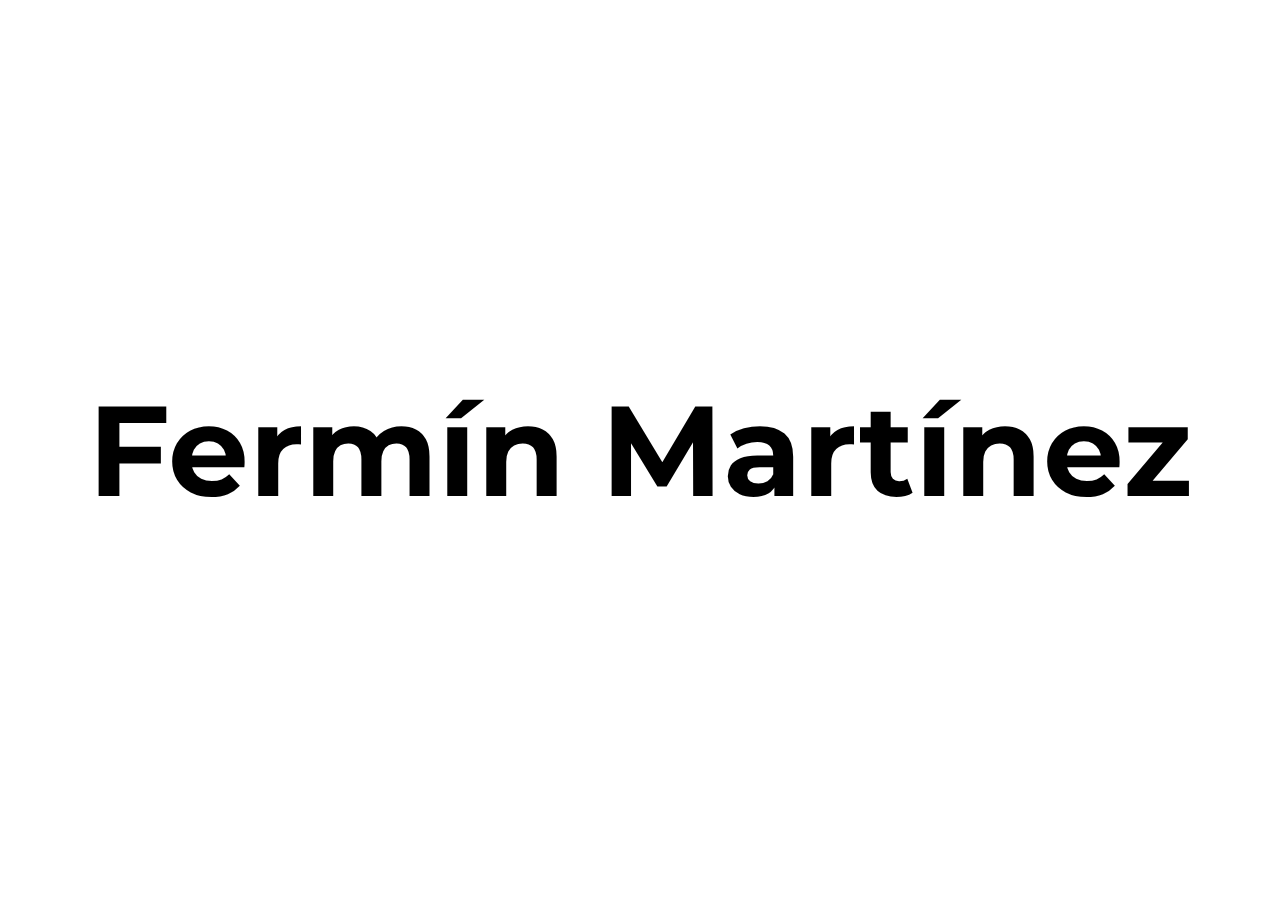
<file: DesafiosComplementarios/AlgoritmosCiclicos/index.html>
<!DOCTYPE html>
<html lang="en">

<head>
    <meta charset="UTF-8">
    <meta http-equiv="X-UA-Compatible" content="IE=edge">
    <meta name="viewport" content="width=device-width, initial-scale=1.0">
    <link rel="shortcut icon" href="#">
    <link rel="stylesheet" href="./css/index.css">
    <title>Desafío complementario | Algoritmos cíclicos | CoderHouse</title>
</head>

<body>
    <div class="name">
        <h1>Fermín Martínez</h1>
    </div>

    <script src="./js/index.js"></script>
</body>

</html>
</file>
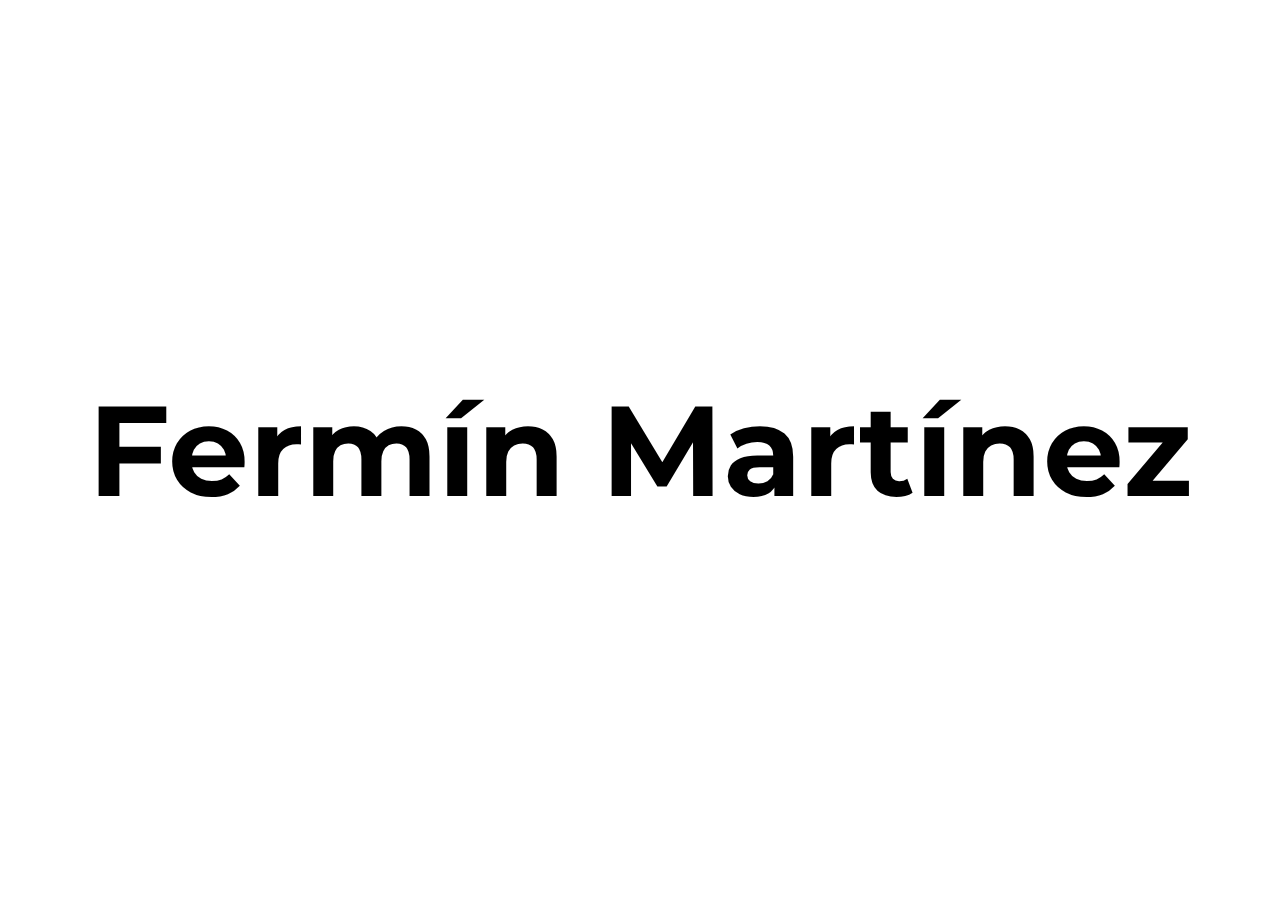
<file: DesafiosEntregables/SimuladorInteractivo/index.html>
<!DOCTYPE html>
<html lang="en">

<head>
    <meta charset="UTF-8">
    <meta http-equiv="X-UA-Compatible" content="IE=edge">
    <meta name="viewport" content="width=device-width, initial-scale=1.0">
    <link rel="shortcut icon" href="#">
    <link rel="stylesheet" href="./css/index.css">
    <title>Desafío entregable | Simulador Interactivo | CoderHouse</title>
</head>

<body>
    <div class="name">
        <h1>Fermín Martínez</h1>
    </div>

    <script src="./js/index.js"></script>
</body>

</html>
</file>
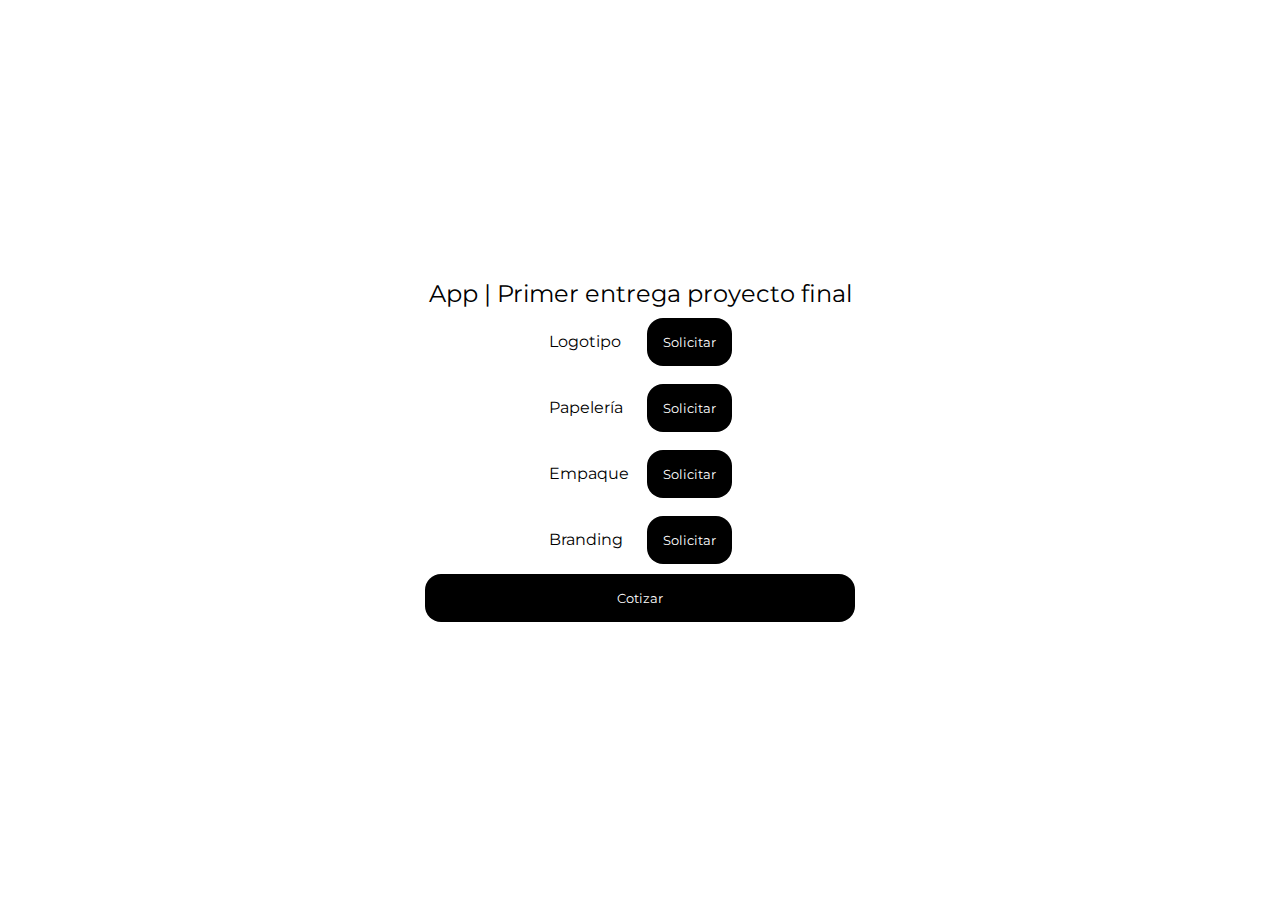
<file: EntregasProyecto/PrimerEntrega/index.html>
<!DOCTYPE html>
<html lang="en">

<head>
  <meta charset="UTF-8">
  <meta name="viewport" content="width=device-width, initial-scale=1.0">
  <link rel="stylesheet" href="css/main.css">
  <title>Preentregas | Primer entrega proyecto final | CoderHouse</title>
</head>

<body>

  <h1>App | Primer entrega proyecto final</h1>

  <table>

    <tr>
      <td>Logotipo</td>
      <td><button onclick="solicitarLogo()">Solicitar</button></td>
    </tr>

    <tr>
      <td>Papelería</td>
      <td><button onclick="solicitarPapeleria()">Solicitar</button></td>
    </tr>

    <tr>
      <td>Empaque</td>
      <td><button onclick="solicitarEmpaque()">Solicitar</button></td>
    </tr>

    <tr>
      <td>Branding</td>
      <td><button onclick="solicitarBranding()">Solicitar</button></td>
    </tr>

  </table>

  <div>
    <button class="cotizar" onclick="totalCotizacion()">Cotizar</button>
  </div>

  <script src="js/App.js"></script>
</body>

</html>
</file>
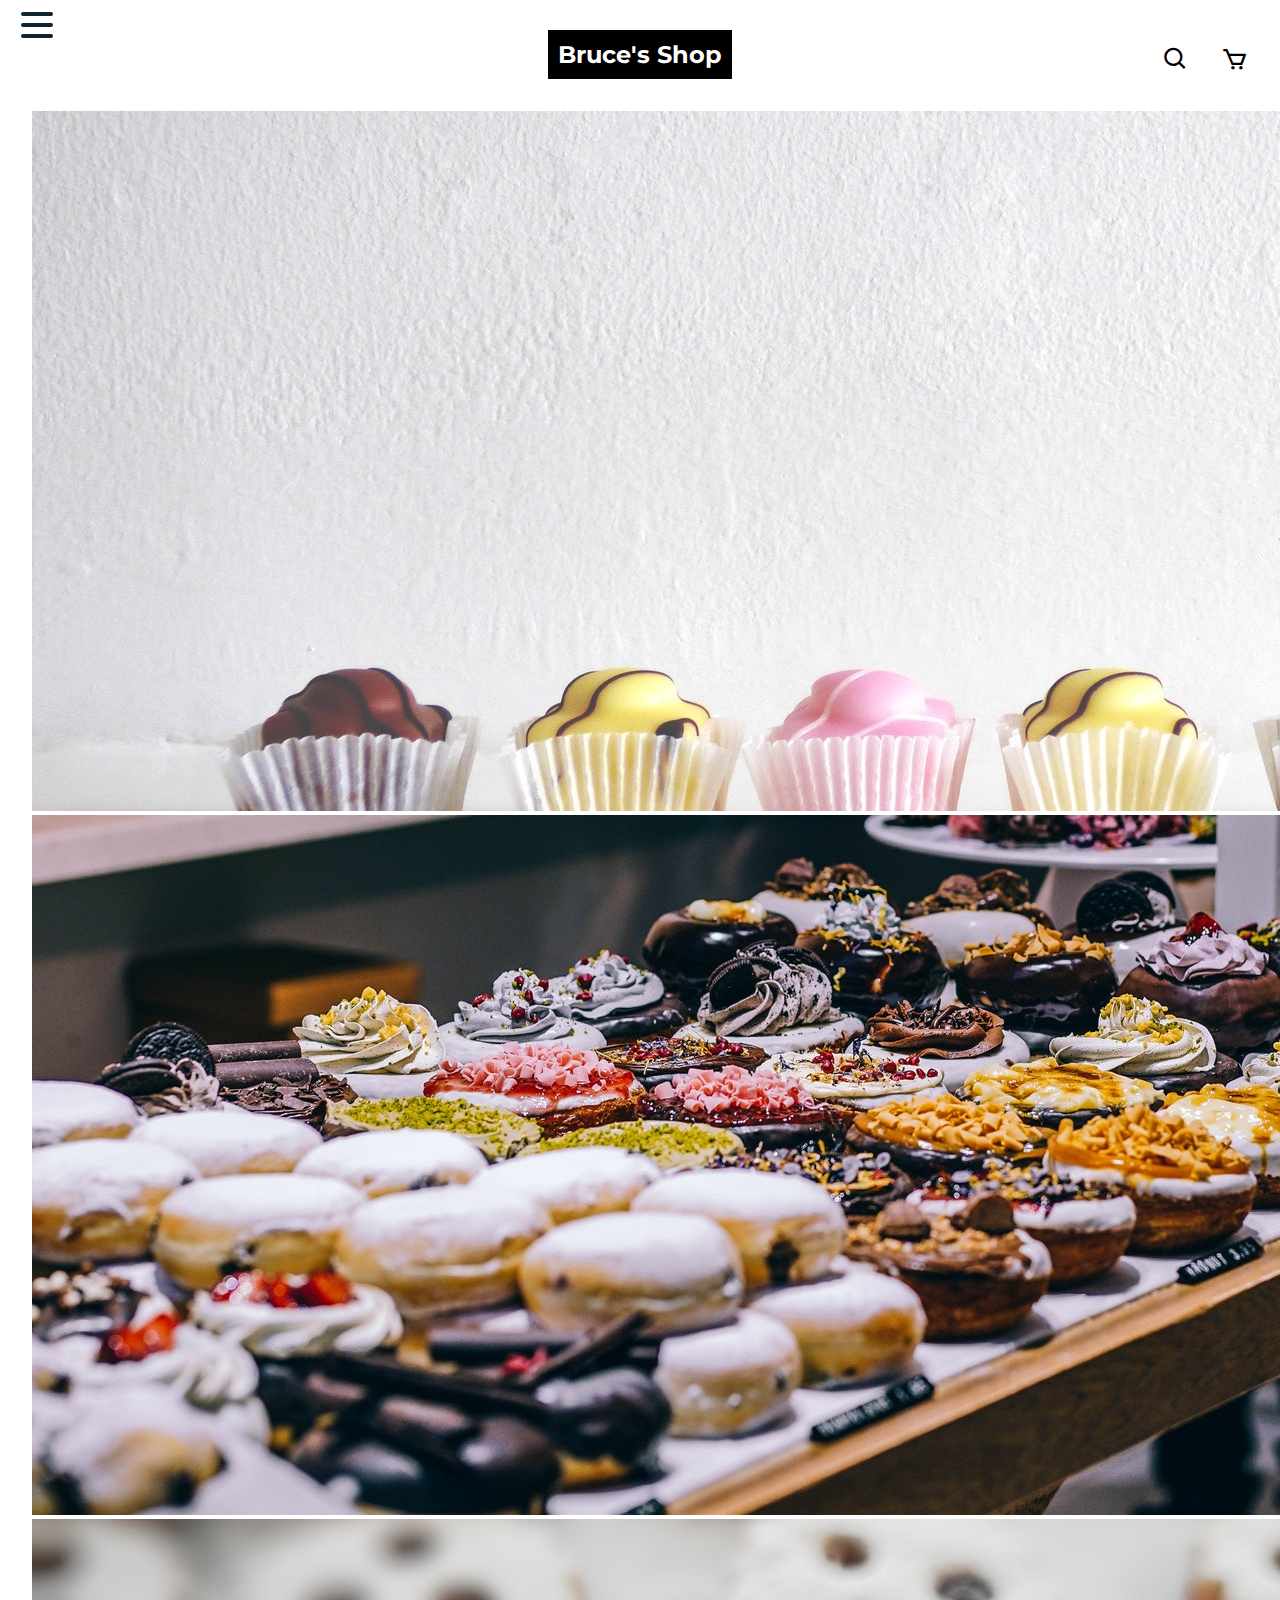
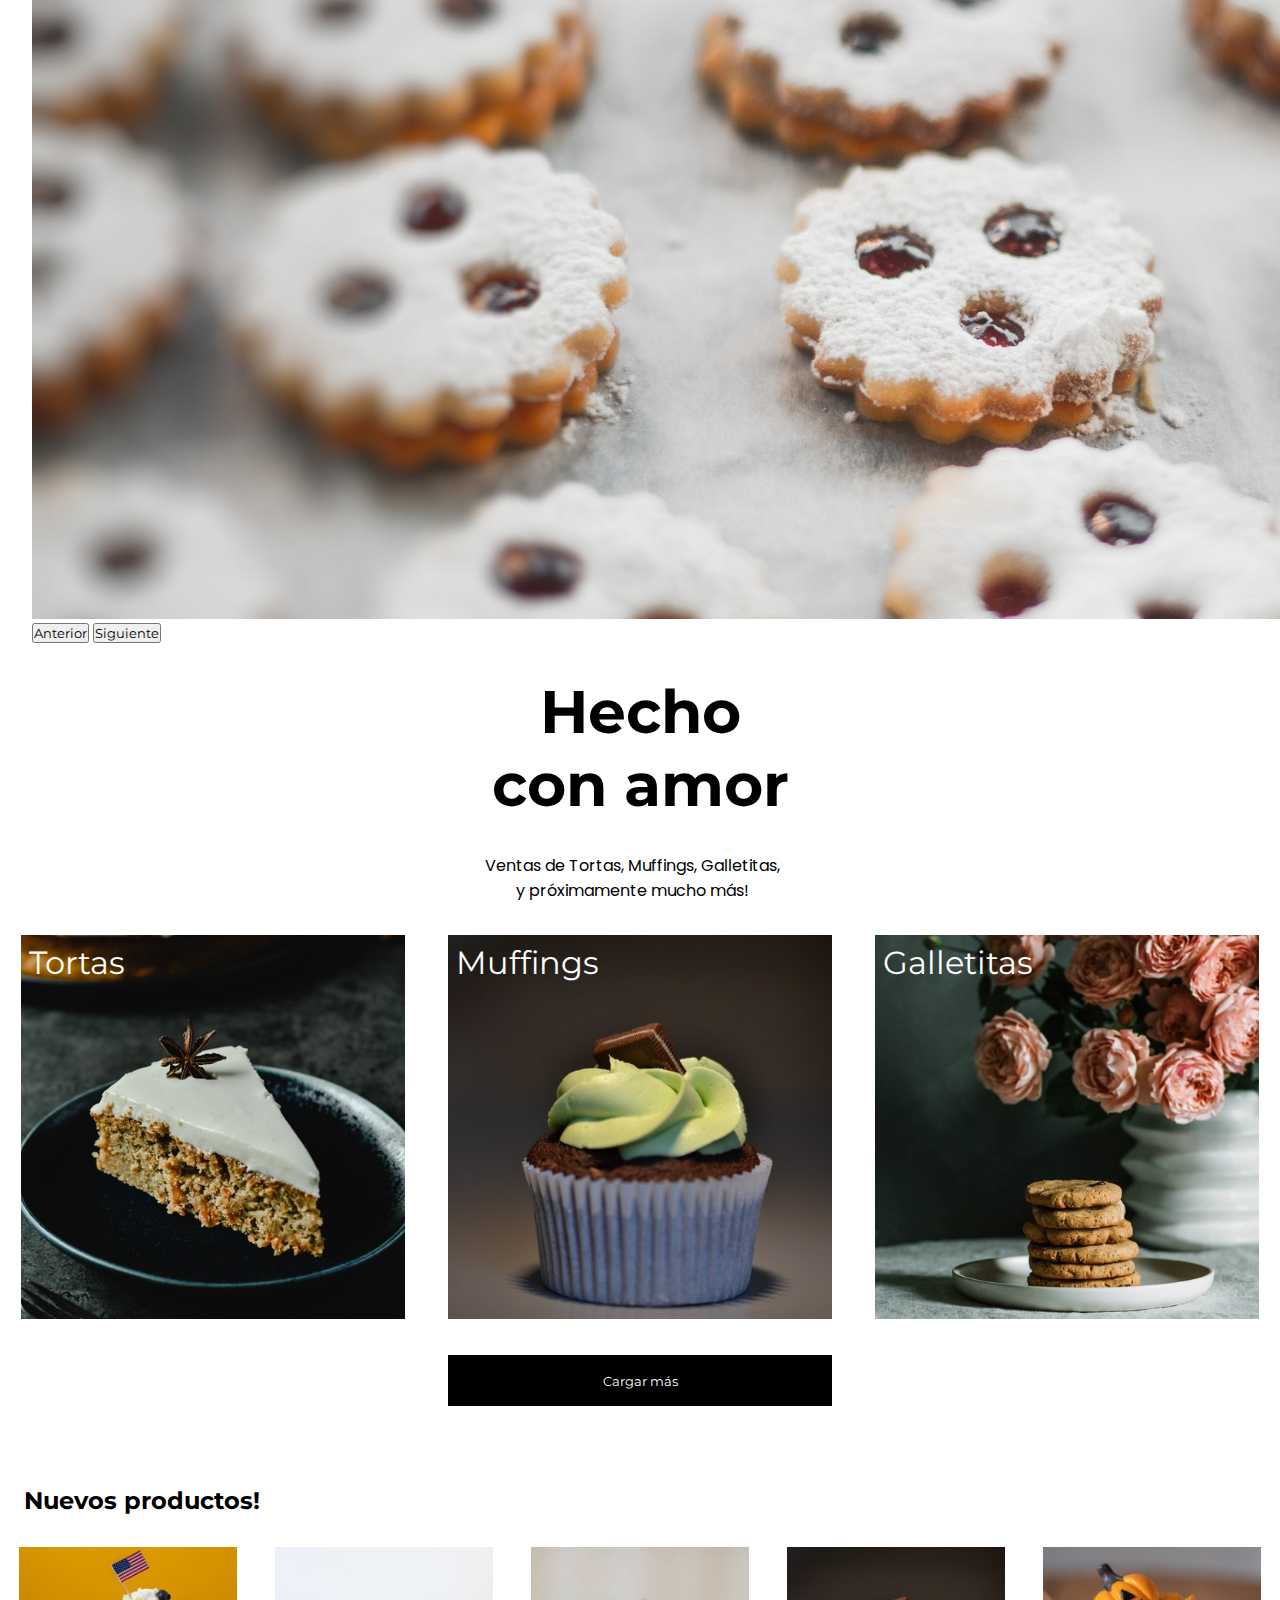
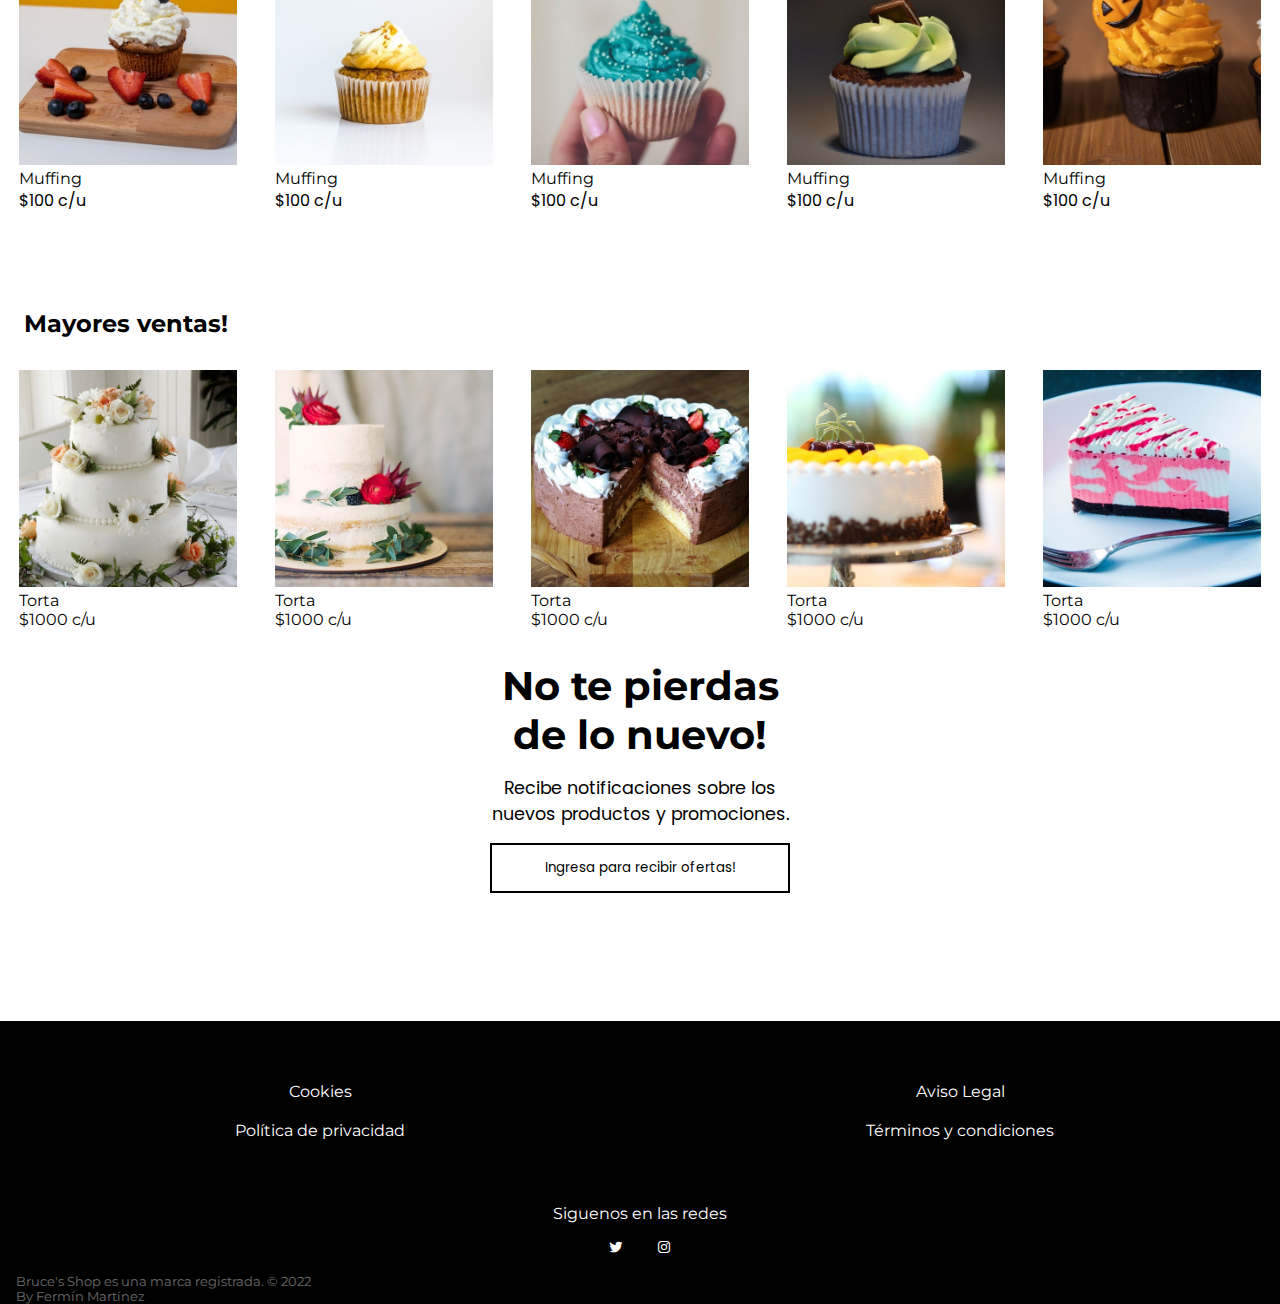
<file: EntregasProyecto/TercerEntrega/index.html>
<!DOCTYPE html>
<html lang="en">

<head>
    <title>Bruce's Shop</title>
    <meta charset="UTF-8">
    <meta http-equiv="X-UA-Compatible" content="IE=edge">
    <meta name="viewport" content="width=device-width, initial-scale=1.0">

    <!-- Descripcion -->
    <meta name="description=" content="Bruce's Shop es una tienda Respostera Uruguaya, vendemos desde Tortas para Casamientos hasta Galletitas para tremendos bajones!, encontrarás unos precios increíbles">

    <!-- Key Words -->
    <meta name="keywords" content="VENTA, COMIDA, REPOSTERIA ">

    <!-- Link de BoxIcons -->
    <link href='https://unpkg.com/boxicons@2.1.2/css/boxicons.min.css' rel='stylesheet'>

    <!-- Link CSS BOOSTRAP -->
    <link href="https://cdn.jsdelivr.net/npm/bootstrap@5.2.0-beta1/dist/css/bootstrap.min.css" rel="stylesheet"
        integrity="sha384-0evHe/X+R7YkIZDRvuzKMRqM+OrBnVFBL6DOitfPri4tjfHxaWutUpFmBp4vmVor" crossorigin="anonymous">

    <!-- Link CSS -->
    <link rel="stylesheet" href="css/styles.css">

</head>

<body>

    <div class="container-body">
        <header>
            <div class="logo">
                <h1><a href="./index.html"> Bruce's Shop</a></h1>
            </div>

            <!-- Menú -->
            <nav>
                <div class="navbar">
                    <div class="nav-container">
                        <input class="checkbox" type="checkbox" />
                        <div class="hamburger-lines">
                            <span class="line line1"></span>
                            <span class="line line2"></span>
                            <span class="line line3"></span>
                        </div>

                        <div class="menu-items">
                            <ul>
                                <li><a href="#Inicio">Inicio</a></li>
                                <li><a href="./pages/tortas.html">Tortas</a></li>
                                <li><a href="./pages/muffings.html">Muffings</a></li>
                                <li><a href="./pages/galletitas.html">Galletitas</a></li>
                                <li><a href="./pages/contacto.html">Contacto</a></li>
                            </ul>
                        </div>
                    </div>
                </div>

                <div class="header__searchBar">

                    <i class='bx bx-search' id="search"></i>
                    <a href="#cart"><i class='bx bx-cart'></i></a>

                </div>
            </nav>


        </header>

        <main>
            <div id="carouselExampleControls" class="carousel slide" data-bs-ride="carousel">
                <div class="carousel-inner">
                    <div class="carousel-item active">
                        <img src="./img/carousel1.jpg" class="d-block w-100 h-40" alt="Imagen de Galletitas">
                    </div>
                    <div class="carousel-item">
                        <img src="./img/carousel2.jpg" class="d-block w-100 h-40" alt="Imagen de Donas">
                    </div>
                    <div class="carousel-item">
                        <img src="./img/carousel3.jpg" class="d-block w-100 h-40" alt="Imagen de Muffings">
                    </div>
                </div>
                <button class="carousel-control-prev" type="button" data-bs-target="#carouselExampleControls"
                    data-bs-slide="prev">
                    <span class="carousel-control-prev-icon" aria-hidden="true"></span>
                    <span class="visually-hidden">Anterior</span>
                </button>
                <button class="carousel-control-next" type="button" data-bs-target="#carouselExampleControls"
                    data-bs-slide="next">
                    <span class="carousel-control-next-icon" aria-hidden="true"></span>
                    <span class="visually-hidden">Siguiente</span>
                </button>
            </div>

            <div class="main__subtitle">
                <h2>Hecho con amor</h2>
                <p> Ventas de Tortas, Muffings, Galletitas, y próximamente mucho más!</p>
            </div>

            <div class="main__categories">

                <div class="main__categories-cakes">
                    <p>Tortas</p>
                    <a href="./pages/tortas.html"><img src="img/cake10.jpg" alt="Imagen Categoria tortas"></a>
                </div>

                <div class="main__categories-muffings">
                    <p>Muffings</p>
                    <a href="./pages/muffings.html"><img src="img/muffing4.jpg" alt="Imagen Categoria Muffings"></a>
                </div>

                <div class="main__categories-cookies">
                    <p>Galletitas</p>
                    <a href="./pages/galletitas.html"><img src="img/cookie7.jpg" alt="Imagen Categoria Galletitas"></a>
                </div>

            </div>

            <div class="main__categories-btn">
                <button><a href="#">Cargar más</a></button>
            </div>

        </main>

        <section class="section-newProducts">
            <div class="newProducts">

                <h3 class="newProducts__title">Nuevos productos!</h3>
                <div class="product">
                    <a href="#"><img src="./img/muffing1.jpg" alt="Imagen Muffing Americano"></a>
                    <p>Muffing</p>
                    <p class="price">$100 c/u</p>
                </div>

                <div class="product">
                    <a href="#"><img src="./img/muffing8.jpg" alt="Imagen Muffing Crema de Mani"></a>
                    <p>Muffing</p>
                    <p class="price">$100 c/u</p>
                </div>

                <div class="product">
                    <a href="#"><img src="./img/muffing3.jpg" alt="Imagen Muffing Cielo"></a>
                    <p>Muffing</p>
                    <p class="price">$100 c/u</p>
                </div>

                <div class="product">
                    <a href="#"><img src="./img/muffing4.jpg" alt="Imagen Muffing Crema Verde"></a>
                    <p>Muffing</p>
                    <p class="price">$100 c/u</p>
                </div>

                <div class="product">
                    <a href="#"><img src="./img/muffing5.jpg" alt="Imagen Muffing Halloween"></a>
                    <p>Muffing</p>
                    <p class="price">$100 c/u</p>
                </div>

            </div>
        </section>

        <section class="section-mostSelleds">

            <div class="mostSelleds">
                <h3 class="mostSelleds__title">Mayores ventas!</h3>

                <div class="product">
                    <a href=""> <img src="./img/cake1.jpg" alt="Imagen Torta de Casamiento"></a>
                    <p>Torta</p>
                    <p class="price">$1000 c/u</p>
                </div>

                <div class="product">
                    <a href=""> <img src="./img/cake2.jpg" alt="Imagen Torta con Rosas"></a>
                    <p>Torta</p>
                    <p class="price">$1000 c/u</p>
                </div>

                <div class="product">
                    <a href=""> <img src="./img/cake9.jpg" alt="Imagen Torta de Chocolate"></a>
                    <p>Torta</p>
                    <p class="price">$1000 c/u</p>
                </div>

                <div class="product">
                    <a href=""> <img src="./img/cake7.jpg" alt="Imagen Torta Cerezas"></a>
                    <p>Torta</p>
                    <p class="price">$1000 c/u</p>
                </div>

                <div class="product">
                    <a href=""> <img src="./img/cake5.jpg" alt="Imagen Torta de Frutilla"></a>
                    <p>Torta</p>
                    <p class="price">$1000 c/u</p>
                </div>

            </div>
        </section>

        <!-- Mailing List -->
        <section class="section-mailingList">
            <div class="mailingList">

                <div class="mailingList__content">
                    <h2 class="mailingList__title">No te pierdas de lo nuevo!</h2>
                    <p class="mailingList__text">Recibe notificaciones sobre los nuevos productos y promociones.</p>
                    <button class="mailingList__btn"><a href="./pages/contacto.html">Ingresa para recibir
                            ofertas!</a></button>
                </div>

            </div>
        </section>

        <footer>

            <div class="footerItems-left">
                <p class="footerItems-left-Cookies">Cookies</p>
                <p>Política de privacidad</p>
            </div>

            <div class="footerItems-right">
                <p class="footerItems-right-Politics">Aviso Legal</p>
                <p>Términos y condiciones</p>
            </div>

            <div class="social-Media">
                <div class="footer-SocialMedia-title">
                    <p>Siguenos en las redes</p>
                </div>
                <div class="footer-SocialMedia-content">
                    <a href="#twitter" class=" text-focus-in"><i class='bx bxl-twitter'></i></a>
                    <a href="#instagram" class=" text-focus-in"><i class='bx bxl-instagram'></i></a>
                </div>
            </div>


            <!-- Copyright -->
            <div class="copyright">
                <p class=" text-focus-in">Bruce's Shop es una marca registrada. © 2022</p>
                <p class=" text-focus-in">By Fermín Martínez</p>
            </div>

        </footer>
    </div>

    <script src="https://cdn.jsdelivr.net/npm/bootstrap@5.2.0-beta1/dist/js/bootstrap.bundle.min.js"
        integrity="sha384-pprn3073KE6tl6bjs2QrFaJGz5/SUsLqktiwsUTF55Jfv3qYSDhgCecCxMW52nD2"
        crossorigin="anonymous"></script>

</body>

</html>
</file>
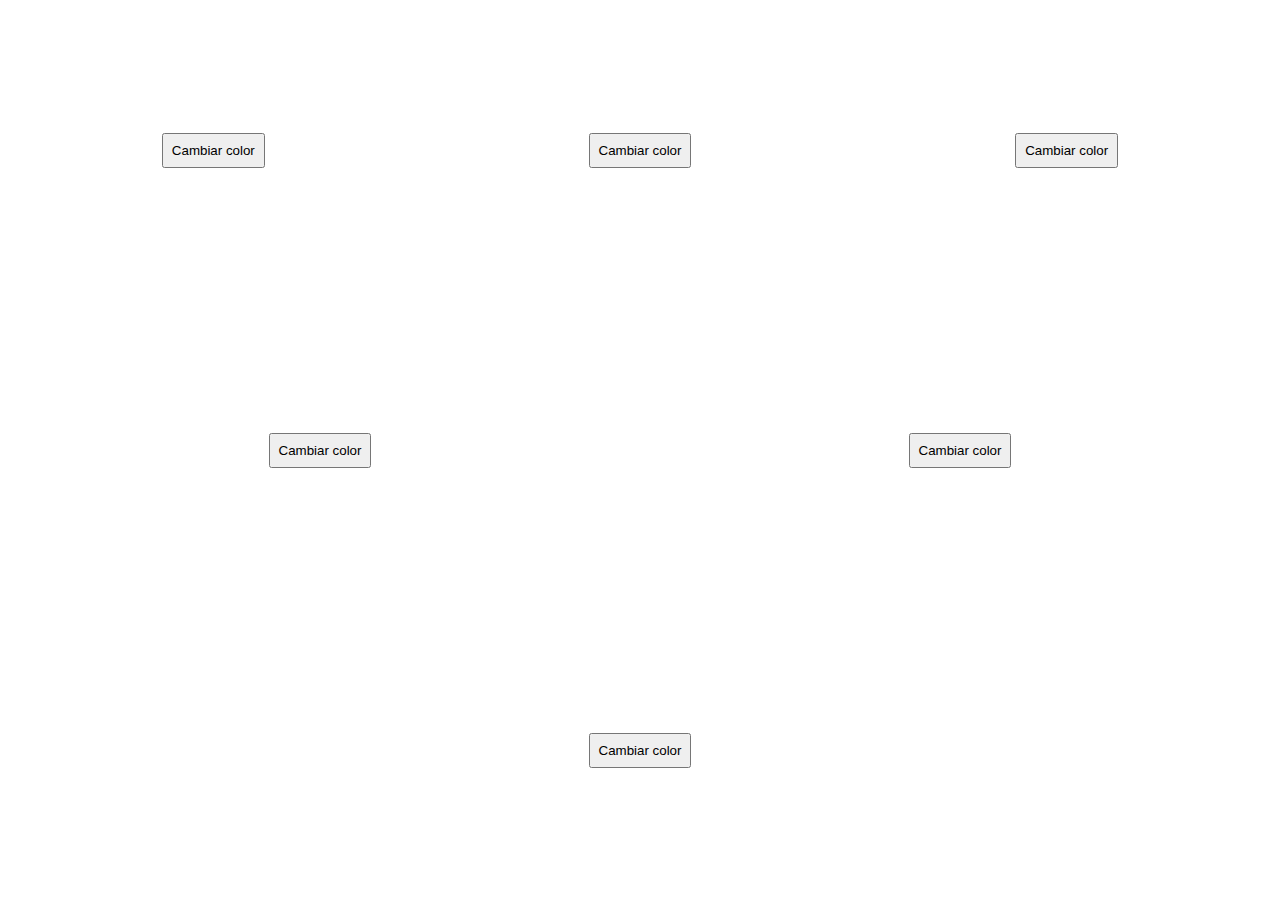
<file: DesafiosComplementarios/InteractuarConHTML/home.html>
<!DOCTYPE html>
<html lang="en">

<head>
    <meta charset="UTF-8">
    <meta http-equiv="X-UA-Compatible" content="IE=edge">
    <meta name="viewport" content="width=device-width, initial-scale=1.0">

    <link rel="stylesheet" href="./css/main.css">

    <title>Desafío complementario | Interactuar con HTML | CoderHouse</title>
</head>

<body>

    <div class="btn1-1" id="btn1-1">
        <button onclick="myFunction()">Cambiar color</button>
    </div>

    <div class="btn1-2" id="btn1-2">
        <button onclick="myFunction()">Cambiar color</button>
    </div>

    <div class="btn1-3" id="btn1-3">
        <button onclick="myFunction()">Cambiar color</button>
    </div>

    <div class="btn2-1" id="btn2-1">
        <button onclick="myFunction()">Cambiar color</button>
    </div>

    <div class="btn2-2" id="btn2-2">
        <button onclick="myFunction()">Cambiar color</button>

    </div>

    <div class="btn3-1" id="btn3-1">
        <button onclick="myFunction()">Cambiar color</button>

    </div>

    <script src="./js/main.js"></script>
</body>

</html>
</file>
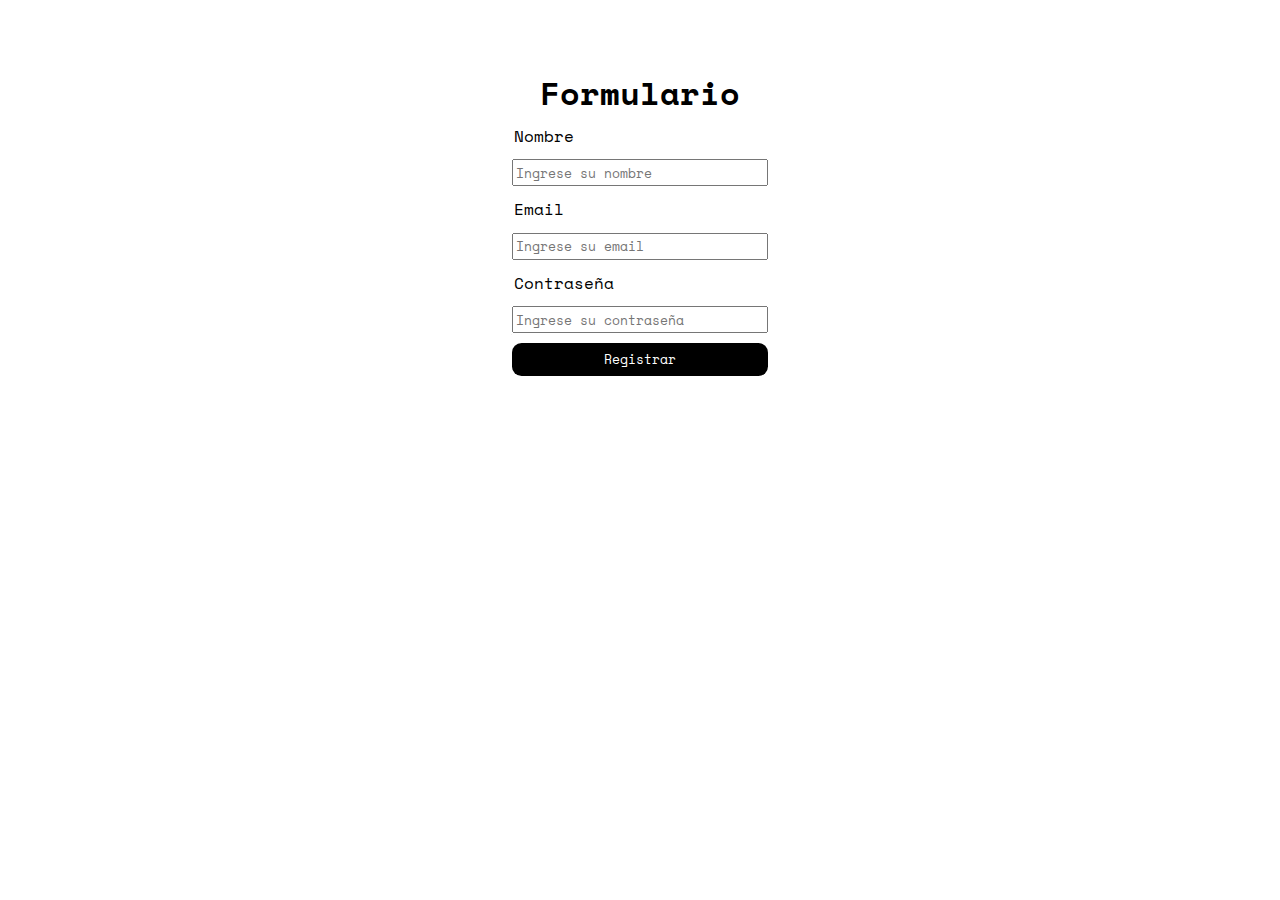
<file: DesafiosEntregables/IncorporarEventos/home.html>
<!DOCTYPE html>
<html lang="en">

<head>
    <meta charset="UTF-8">
    <meta http-equiv="X-UA-Compatible" content="IE=edge">
    <meta name="viewport" content="width=device-width, initial-scale=1.0">
    <link rel="shortcut icon" href="#">
    <link rel="stylesheet" href="./css/main.css">
    <title>Desafío entregable | Incorporar eventos</title>
</head>

<body>
    <main>
        <form class="form" id="userForm">
            <h1>Formulario</h1>
            <label for="userName">Nombre</label>
            <input type="text" name="userName" id="userName" placeholder="Ingrese su nombre">

            <label for="userEmail">Email</label>
            <input type="email" name="userEmail" id="userEmail" placeholder="Ingrese su email">

            <label for="userPass">Contraseña</label>
            <input type="password" name="userPass" id="userPass" placeholder="Ingrese su contraseña">

            <input type="submit" value="Registrar" id="btnRegister" class="btnRegister">

            <p id="userError"></p>
        </form>
    </main>
    <script src="./js/main.js"></script>
</body>

</html>
</file>
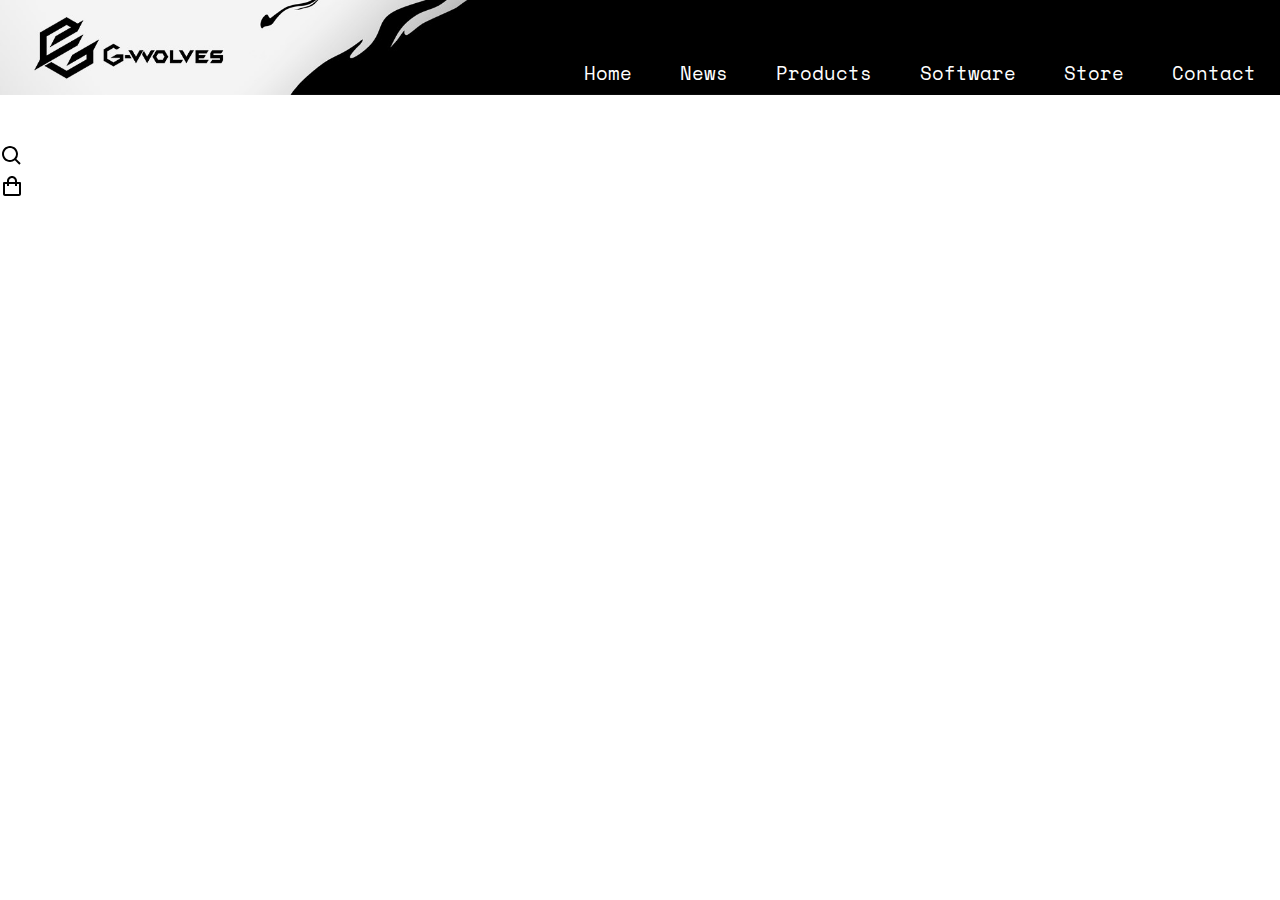
<file: EntregasProyecto/SegundaEntrega/home.html>
<!DOCTYPE html>
<html lang="en">

<head>
    <meta charset="UTF-8">
    <meta http-equiv="X-UA-Compatible" content="IE=edge">
    <meta name="viewport" content="width=device-width, initial-scale=1.0">
    <link rel="stylesheet" href="./css/main.css">
    <title>G-Wolves</title>
</head>

<body>

    <header>
        <div class="header-background">
            <img src="./img/G-Wolves-HEADER1.jpg" alt="">
        </div>

        <div class="header-navBar">
            <ul>
                <li><a href="./home.html">Home</a></li>
                <li><a href="./pages/news.html">News</a></li>
                <li><a href="./pages/products.html">Products</a></li>
                <li><a href="./pages/software.html">Software</a></li>
                <li><a href="./pages/store.html">Store</a></li>
                <li><a href="./pages/contact.html">Contact</a></li>
            </ul>
        </div>

        <div class="header-searchBar">
            <ul>
                <li><a href="#Search"><img src="./svg/search.svg" alt=""></a></li>
                <li><a href="#Shopping-Bag"><img src="./svg/shopping-bag.svg" alt=""></a></li>
            </ul>
        </div>
    </header>

</body>

</html>
</file>
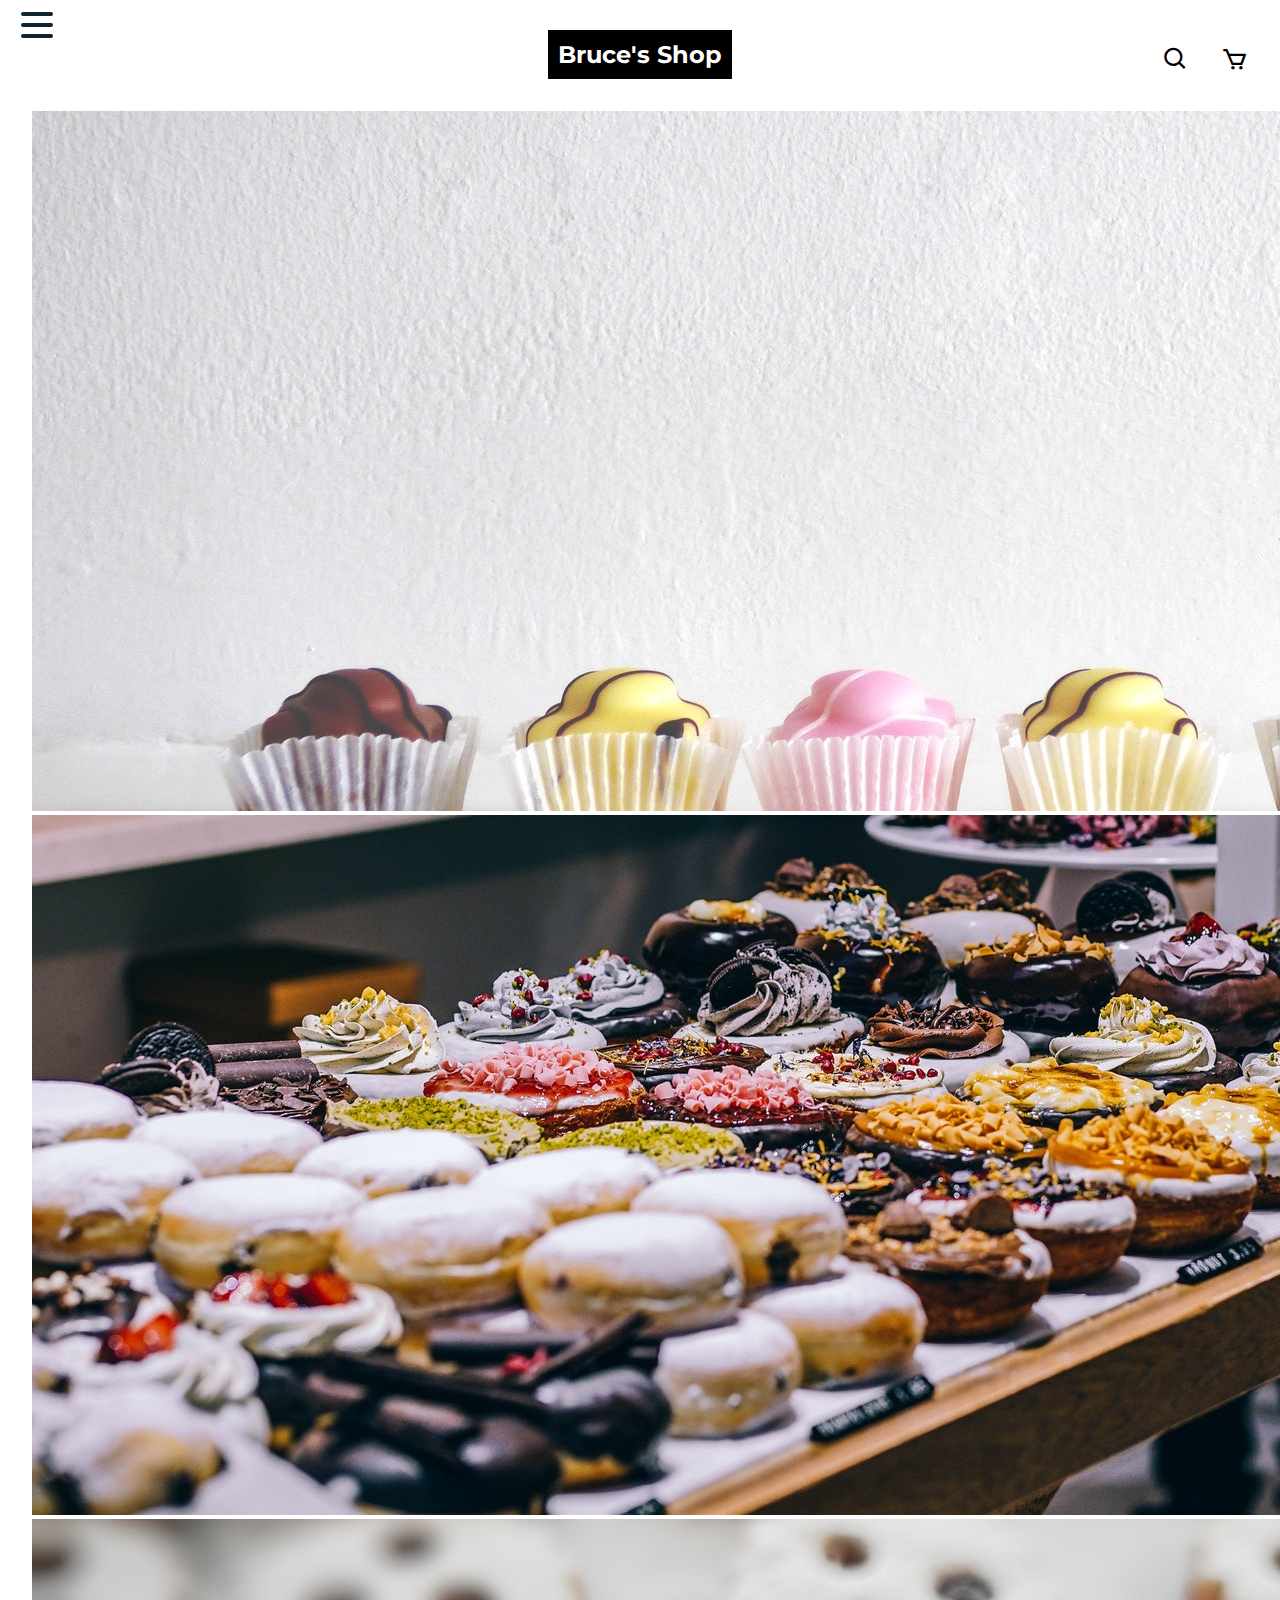
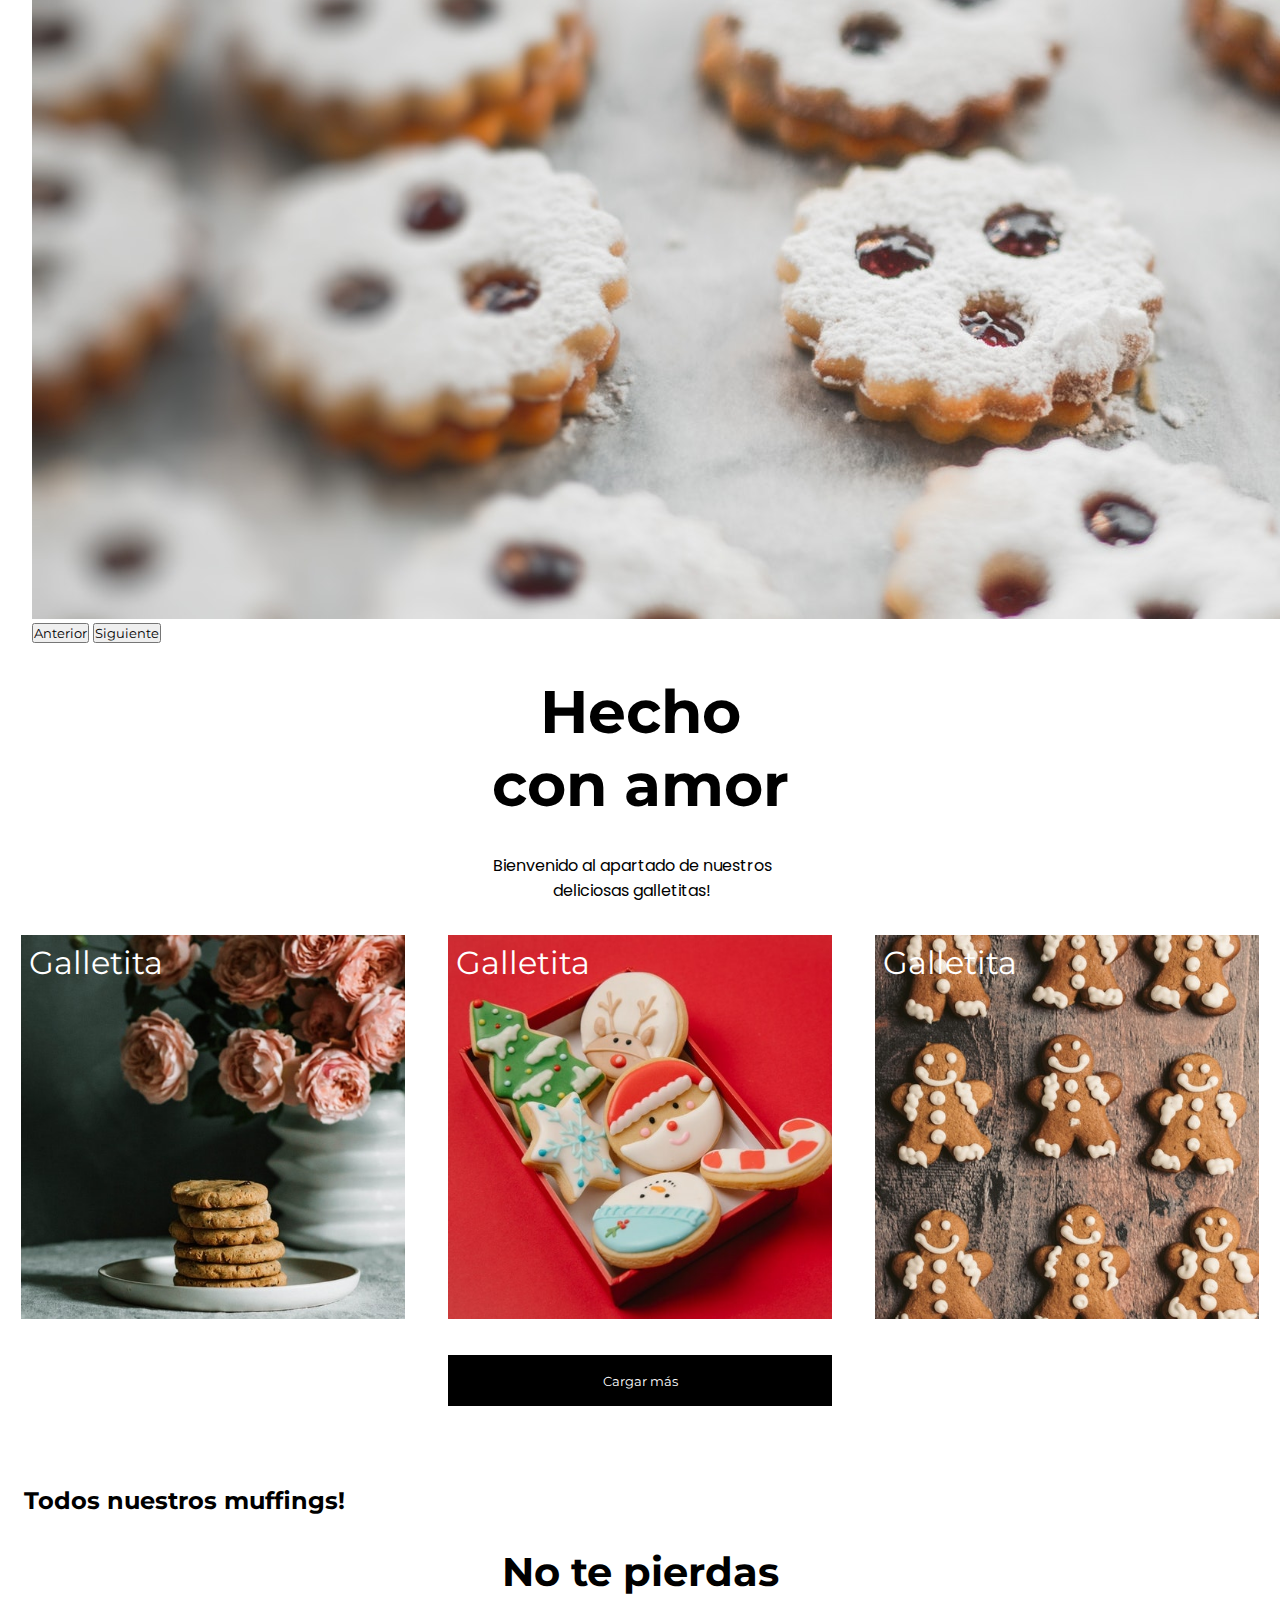
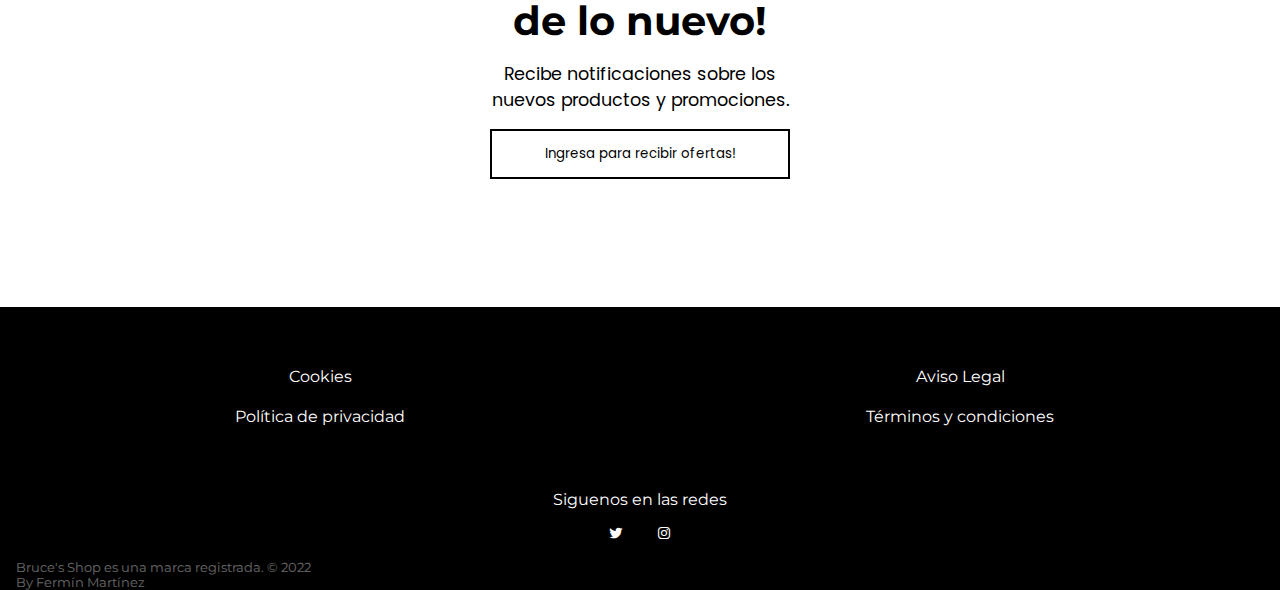
<file: EntregasProyecto/TercerEntrega/pages/galletitas.html>
<!DOCTYPE html>
<html lang="en">

<head>
    <title>Galletitas</title>
    <meta charset="UTF-8">
    <meta http-equiv="X-UA-Compatible" content="IE=edge">
    <meta name="viewport" content="width=device-width, initial-scale=1.0">

    <!-- Descripcion -->
    <meta name="description=" content="Bruce's Shop es una tienda Repostera Uruguaya, vendemos unas galletitas fascinantes y muy ricas!">

    <!-- Key Words -->
    <meta name="keywords" content="VENTA, COMIDA, REPOSTERIA GALLETITAS CHOCOLATE">

    <!-- Link de BoxIcons -->
    <link href='https://unpkg.com/boxicons@2.1.2/css/boxicons.min.css' rel='stylesheet'>

    <!-- Link CSS BOOSTRAP -->
    <link href="https://cdn.jsdelivr.net/npm/bootstrap@5.2.0-beta1/dist/css/bootstrap.min.css" rel="stylesheet"
        integrity="sha384-0evHe/X+R7YkIZDRvuzKMRqM+OrBnVFBL6DOitfPri4tjfHxaWutUpFmBp4vmVor" crossorigin="anonymous">

    <!-- Link CSS -->
    <link rel="stylesheet" href="../css/styles.css">
</head>

<body>

    <div class="container-body">
        <header>
            <div class="logo">
                <h1><a href="./index.html"> Bruce's Shop</a></h1>
            </div>

            <!-- Menú -->
            <nav>
                <div class="navbar">
                    <div class="nav-container">
                        <input class="checkbox" type="checkbox" />
                        <div class="hamburger-lines">
                            <span class="line line1"></span>
                            <span class="line line2"></span>
                            <span class="line line3"></span>
                        </div>

                        <div class="menu-items">
                            <ul>
                                <li><a href="../index.html">Inicio</a></li>
                                <li><a href="./tortas.html">Tortas</a></li>
                                <li><a href="./muffings.html">Muffings</a></li>
                                <li><a href="./galletitas.html">Galletitas</a></li>
                                <li><a href="./contacto.html">Contacto</a></li>
                            </ul>
                        </div>
                    </div>
                </div>

                <div class="header__searchBar">

                    <i class='bx bx-search' id="search"></i>
                    <a href="#cart"><i class='bx bx-cart'></i></a>

                </div>
            </nav>


        </header>

        <main>
            <div id="carouselExampleControls" class="carousel slide" data-bs-ride="carousel">
                <div class="carousel-inner">
                    <div class="carousel-item active">
                        <img src="../img/carousel1.jpg" class="d-block w-100 h-40" alt="Imagen de Galletitas">
                    </div>
                    <div class="carousel-item">
                        <img src="../img/carousel2.jpg" class="d-block w-100 h-40" alt="Imagen de Donas">
                    </div>
                    <div class="carousel-item">
                        <img src="../img/carousel3.jpg" class="d-block w-100 h-40" alt="Imagen de Muffings">
                    </div>
                </div>
                <button class="carousel-control-prev" type="button" data-bs-target="#carouselExampleControls"
                    data-bs-slide="prev">
                    <span class="carousel-control-prev-icon" aria-hidden="true"></span>
                    <span class="visually-hidden">Anterior</span>
                </button>
                <button class="carousel-control-next" type="button" data-bs-target="#carouselExampleControls"
                    data-bs-slide="next">
                    <span class="carousel-control-next-icon" aria-hidden="true"></span>
                    <span class="visually-hidden">Siguiente</span>
                </button>
            </div>

            <div class="main__subtitle">
                <h2>Hecho con amor</h2>
                <p> Bienvenido al apartado de nuestros deliciosas  galletitas!</p>
            </div>

            <div class="main__categories">

                <div class="main__categories-muffings">
                    <p>Galletita</p>
                    <a href="#"><img src="../img/cookie7.jpg" alt="Imagen Galletita con Chocolate"></a>
                </div>

                <div class="main__categories-muffings">
                    <p>Galletita</p>
                    <a href="#"><img src="../img/cookie6.jpg" alt="Imagen Galletita de Navidad"></a>
                </div>

                <div class="main__categories-muffings">
                    <p>Galletita</p>
                    <a href="#"><img src="../img/cookie10.jpg" alt="Imagen Galletita de Jengibre"></a>
                </div>

            </div>

            <div class="main__categories-btn">
                <button><a href="#">Cargar más</a></button>
            </div>

        </main>

        <section class="section-newProducts">
            <div class="newProducts">

                <h3 class="newProducts__title">Todos nuestros muffings!</h3>
                
            </div>
        </section>

        <section class="section-mailingList">
            <div class="mailingList">

                <div class="mailingList__content">
                    <h2 class="mailingList__title">No te pierdas de lo nuevo!</h2>
                    <p class="mailingList__text">Recibe notificaciones sobre los nuevos productos y promociones.</p>
                    <button class="mailingList__btn"><a href="./contacto.html">Ingresa para recibir
                            ofertas!</a></button>
                </div>

            </div>
        </section>

        <footer>

            <div class="footerItems-left">
                <p class="footerItems-left-Cookies">Cookies</p>
                <p>Política de privacidad</p>
            </div>

            <div class="footerItems-right">
                <p class="footerItems-right-Politics">Aviso Legal</p>
                <p>Términos y condiciones</p>
            </div>

            <div class="social-Media">
                <div class="footer-SocialMedia-title">
                    <p>Siguenos en las redes</p>
                </div>
                <div class="footer-SocialMedia-content">
                    <a href="#twitter" class=" text-focus-in"><i class='bx bxl-twitter'></i></a>
                    <a href="#instagram" class=" text-focus-in"><i class='bx bxl-instagram'></i></a>
                </div>
            </div>


            <!-- Copyright -->
            <div class="copyright">
                <p class=" text-focus-in">Bruce's Shop es una marca registrada. © 2022</p>
                <p class=" text-focus-in">By Fermín Martínez</p>
            </div>

        </footer>
    </div>

    <script src="https://cdn.jsdelivr.net/npm/bootstrap@5.2.0-beta1/dist/js/bootstrap.bundle.min.js"
        integrity="sha384-pprn3073KE6tl6bjs2QrFaJGz5/SUsLqktiwsUTF55Jfv3qYSDhgCecCxMW52nD2"
        crossorigin="anonymous"></script>

    <script src="../js/fetchCookies.js"></script>

</body>

</html>
</file>
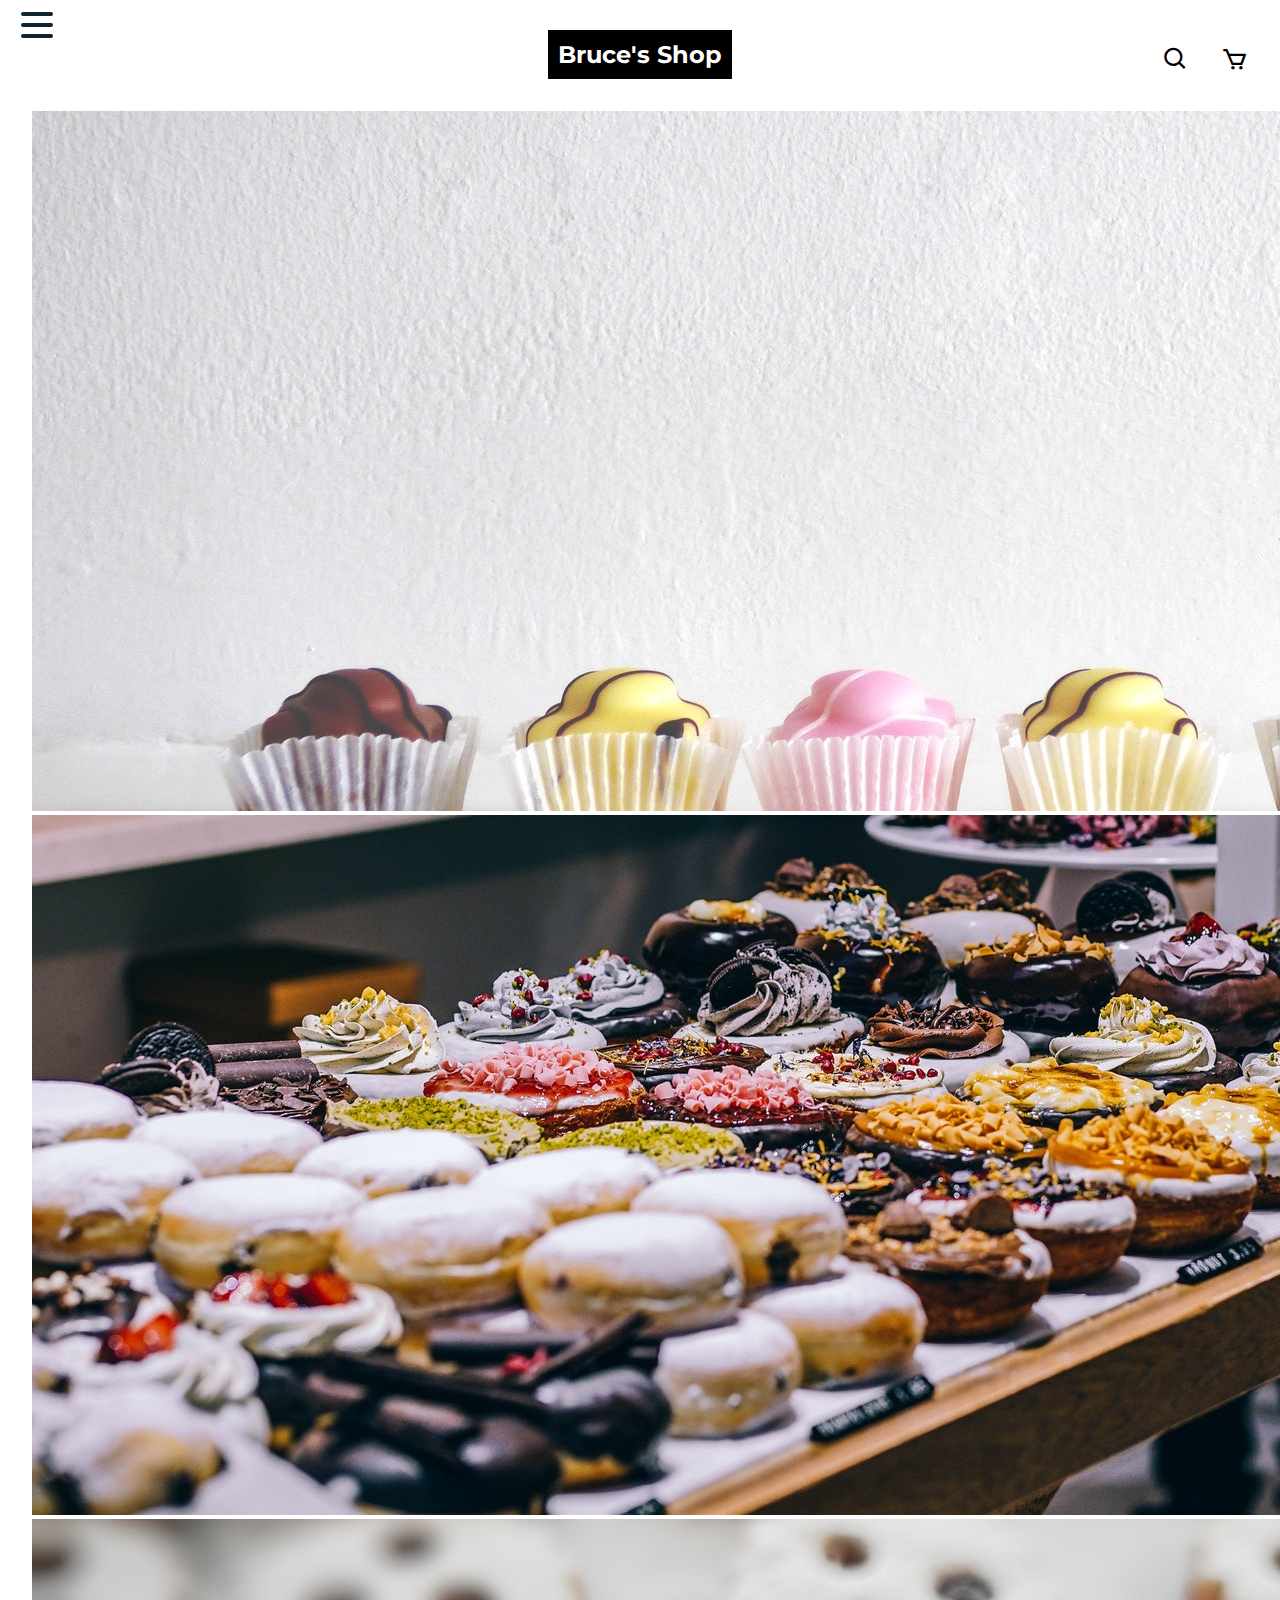
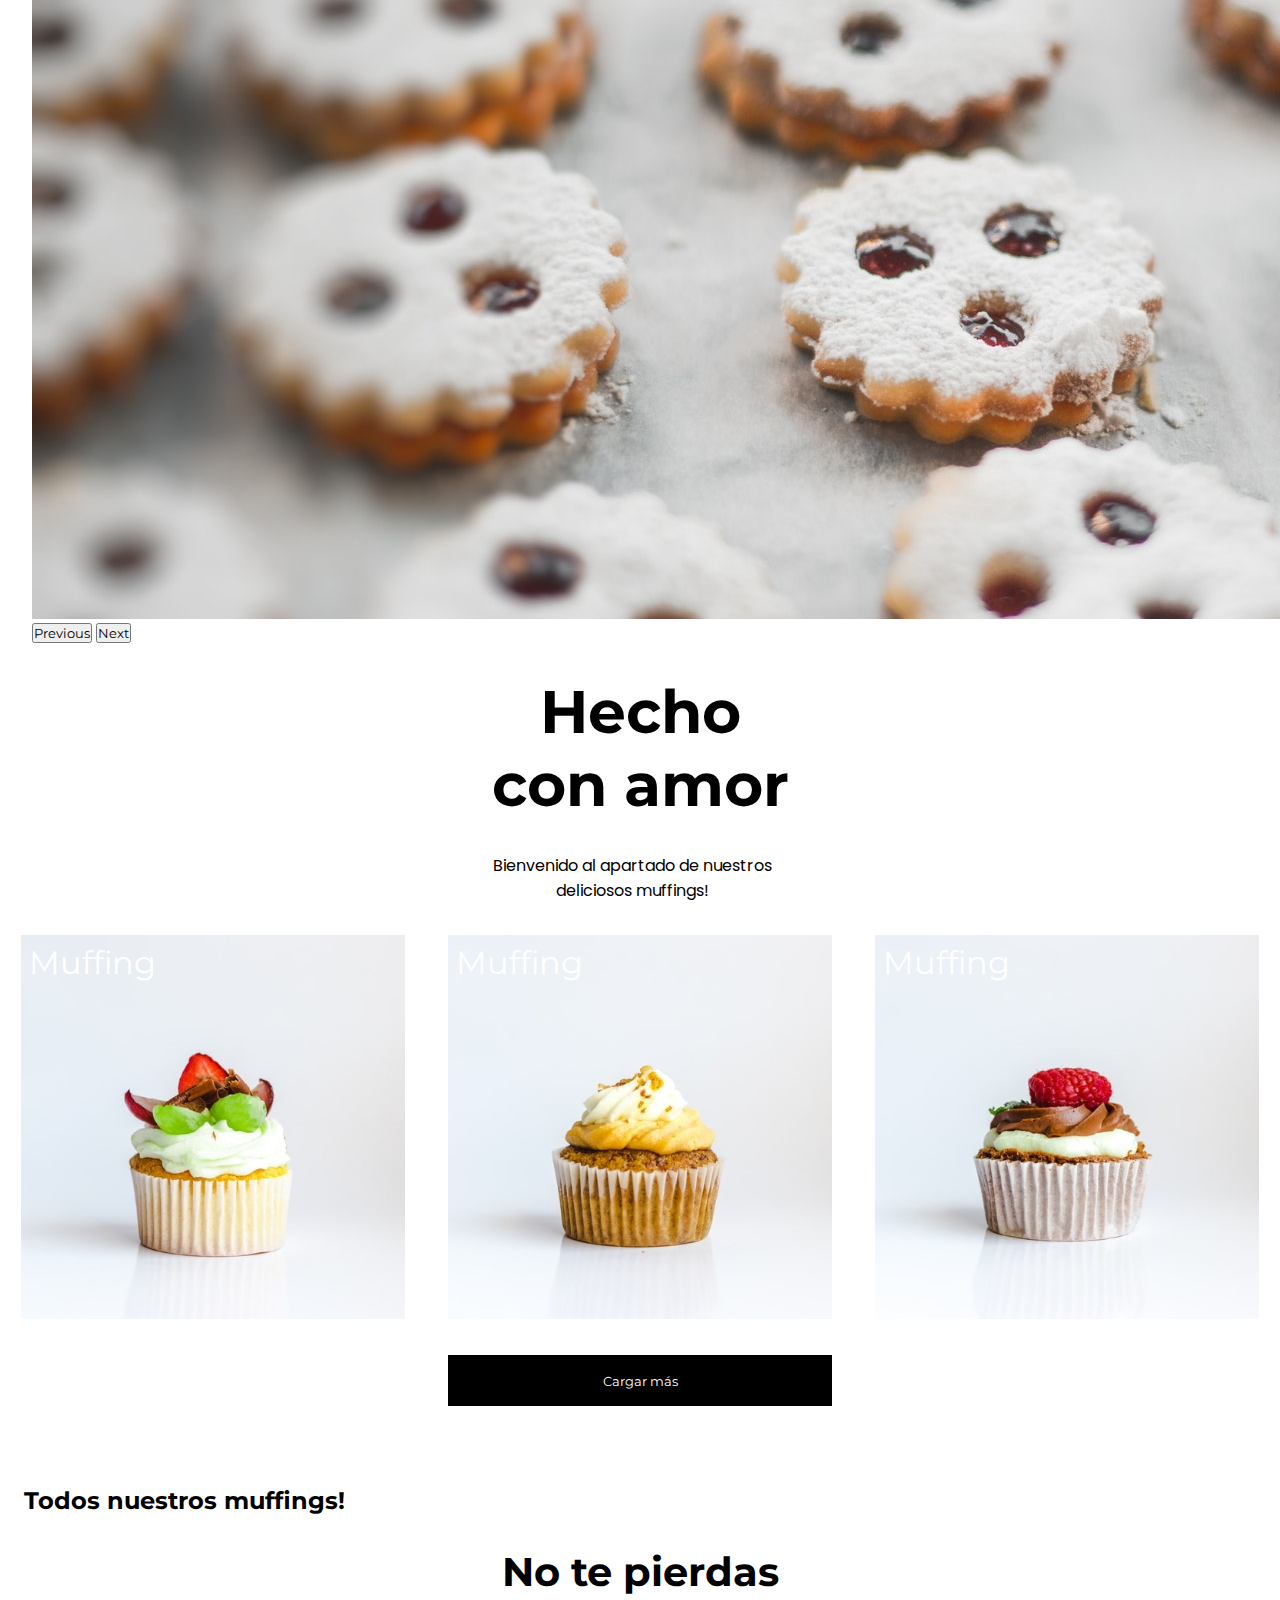
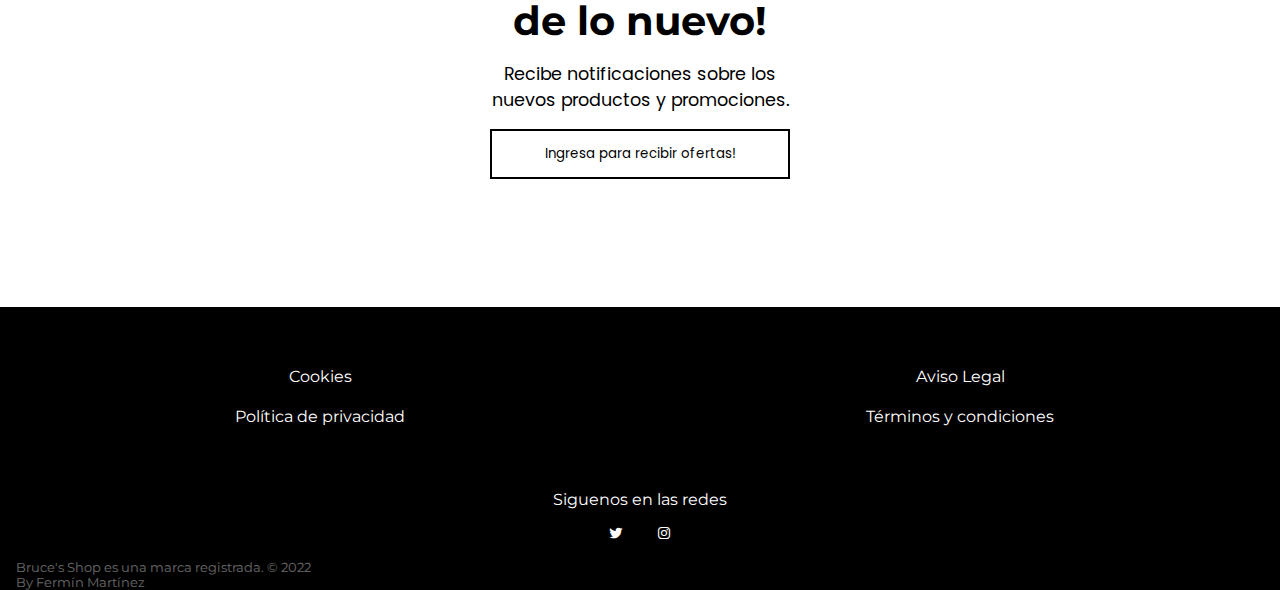
<file: EntregasProyecto/TercerEntrega/pages/muffings.html>
<!DOCTYPE html>
<html lang="en">

<head>
    <title>Muffings</title>
    <meta charset="UTF-8">
    <meta http-equiv="X-UA-Compatible" content="IE=edge">
    <meta name="viewport" content="width=device-width, initial-scale=1.0">

    <!-- Descripcion -->
    <meta name="description=" content="Bruce's Shop es una tienda Repostera Uruguaya, vendemos unos muffings fascinantes y muy ricos! ">

    <!-- Key Words -->
    <meta name="keywords" content="VENTA, COMIDA, REPOSTERIA MUFFINGS CHOCOLATE DULCE">

    <!-- Link de BoxIcons -->
    <link href='https://unpkg.com/boxicons@2.1.2/css/boxicons.min.css' rel='stylesheet'>

    <!-- Link CSS BOOSTRAP -->
    <link href="https://cdn.jsdelivr.net/npm/bootstrap@5.2.0-beta1/dist/css/bootstrap.min.css" rel="stylesheet"
        integrity="sha384-0evHe/X+R7YkIZDRvuzKMRqM+OrBnVFBL6DOitfPri4tjfHxaWutUpFmBp4vmVor" crossorigin="anonymous">

    <!-- Link CSS -->
    <link rel="stylesheet" href="../css/styles.css">
</head>

<body>

    <div class="container-body">
        <header>
            <div class="logo">
                <h1><a href="./index.html"> Bruce's Shop</a></h1>
            </div>

            <!-- Menú -->
            <nav>
                <div class="navbar">
                    <div class="nav-container">
                        <input class="checkbox" type="checkbox" />
                        <div class="hamburger-lines">
                            <span class="line line1"></span>
                            <span class="line line2"></span>
                            <span class="line line3"></span>
                        </div>

                        <div class="menu-items">
                            <ul>
                                <li><a href="../index.html">Inicio</a></li>
                                <li><a href="./tortas.html">Tortas</a></li>
                                <li><a href="./muffings.html">Muffings</a></li>
                                <li><a href="./galletitas.html">Galletitas</a></li>
                                <li><a href="./contacto.html">Contacto</a></li>
                            </ul>
                        </div>
                    </div>
                </div>

                <div class="header__searchBar">

                    <i class='bx bx-search' id="search"></i>
                    <a href="#cart"><i class='bx bx-cart'></i></a>

                </div>
            </nav>


        </header>

        <main>
            <div id="carouselExampleControls" class="carousel slide" data-bs-ride="carousel">
                <div class="carousel-inner">
                    <div class="carousel-item active">
                        <img src="../img/carousel1.jpg" class="d-block w-100 h-40" alt="Imagen de Galletitas">
                    </div>
                    <div class="carousel-item">
                        <img src="../img/carousel2.jpg" class="d-block w-100 h-40" alt="Imagen de Donas">
                    </div>
                    <div class="carousel-item">
                        <img src="../img/carousel3.jpg" class="d-block w-100 h-40" alt="Imagen de Muffings">
                    </div>
                </div>
                <button class="carousel-control-prev" type="button" data-bs-target="#carouselExampleControls"
                    data-bs-slide="prev">
                    <span class="carousel-control-prev-icon" aria-hidden="true"></span>
                    <span class="visually-hidden">Previous</span>
                </button>
                <button class="carousel-control-next" type="button" data-bs-target="#carouselExampleControls"
                    data-bs-slide="next">
                    <span class="carousel-control-next-icon" aria-hidden="true"></span>
                    <span class="visually-hidden">Next</span>
                </button>
            </div>

            <div class="main__subtitle">
                <h2>Hecho con amor</h2>
                <p> Bienvenido al apartado de nuestros deliciosos muffings!</p>
            </div>

            <div class="main__categories">

                <div class="main__categories-muffings">
                    <p>Muffing</p>
                    <a href="#"><img src="../img/muffing7.jpg" alt="Imagen Muffing con Frutilla"></a>
                </div>

                <div class="main__categories-muffings">
                    <p>Muffing</p>
                    <a href="#"><img src="../img/muffing8.jpg" alt="Imagen Muffing con Maní"></a>
                </div>

                <div class="main__categories-muffings">
                    <p>Muffing</p>
                    <a href="#"><img src="../img/muffing9.jpg"></a>
                </div>

            </div>

            <div class="main__categories-btn">
                <button><a href="#">Cargar más</a></button>
            </div>

        </main>

        <section class="section-newProducts">
            <div class="newProducts">

                <h3 class="newProducts__title">Todos nuestros muffings!</h3>
                

            </div>
        </section>

        <section class="section-mailingList">
            <div class="mailingList">

                <div class="mailingList__content">
                    <h2 class="mailingList__title">No te pierdas de lo nuevo!</h2>
                    <p class="mailingList__text">Recibe notificaciones sobre los nuevos productos y promociones.</p>
                    <button class="mailingList__btn"><a href="./contacto.html">Ingresa para recibir
                            ofertas!</a></button>
                </div>

            </div>
        </section>

        <footer>

            <div class="footerItems-left">
                <p class="footerItems-left-Cookies">Cookies</p>
                <p>Política de privacidad</p>
            </div>

            <div class="footerItems-right">
                <p class="footerItems-right-Politics">Aviso Legal</p>
                <p>Términos y condiciones</p>
            </div>

            <div class="social-Media">
                <div class="footer-SocialMedia-title">
                    <p>Siguenos en las redes</p>
                </div>
                <div class="footer-SocialMedia-content">
                    <a href="#twitter" class=" text-focus-in"><i class='bx bxl-twitter'></i></a>
                    <a href="#instagram" class=" text-focus-in"><i class='bx bxl-instagram'></i></a>
                </div>
            </div>


            <!-- Copyright -->
            <div class="copyright">
                <p class=" text-focus-in">Bruce's Shop es una marca registrada. © 2022</p>
                <p class=" text-focus-in">By Fermín Martínez</p>
            </div>

        </footer>
    </div>

    <script src="https://cdn.jsdelivr.net/npm/bootstrap@5.2.0-beta1/dist/js/bootstrap.bundle.min.js"
        integrity="sha384-pprn3073KE6tl6bjs2QrFaJGz5/SUsLqktiwsUTF55Jfv3qYSDhgCecCxMW52nD2"
        crossorigin="anonymous"></script>

    <script src="../js/fetchMuffings.js"></script>

</body>

</html>
</file>
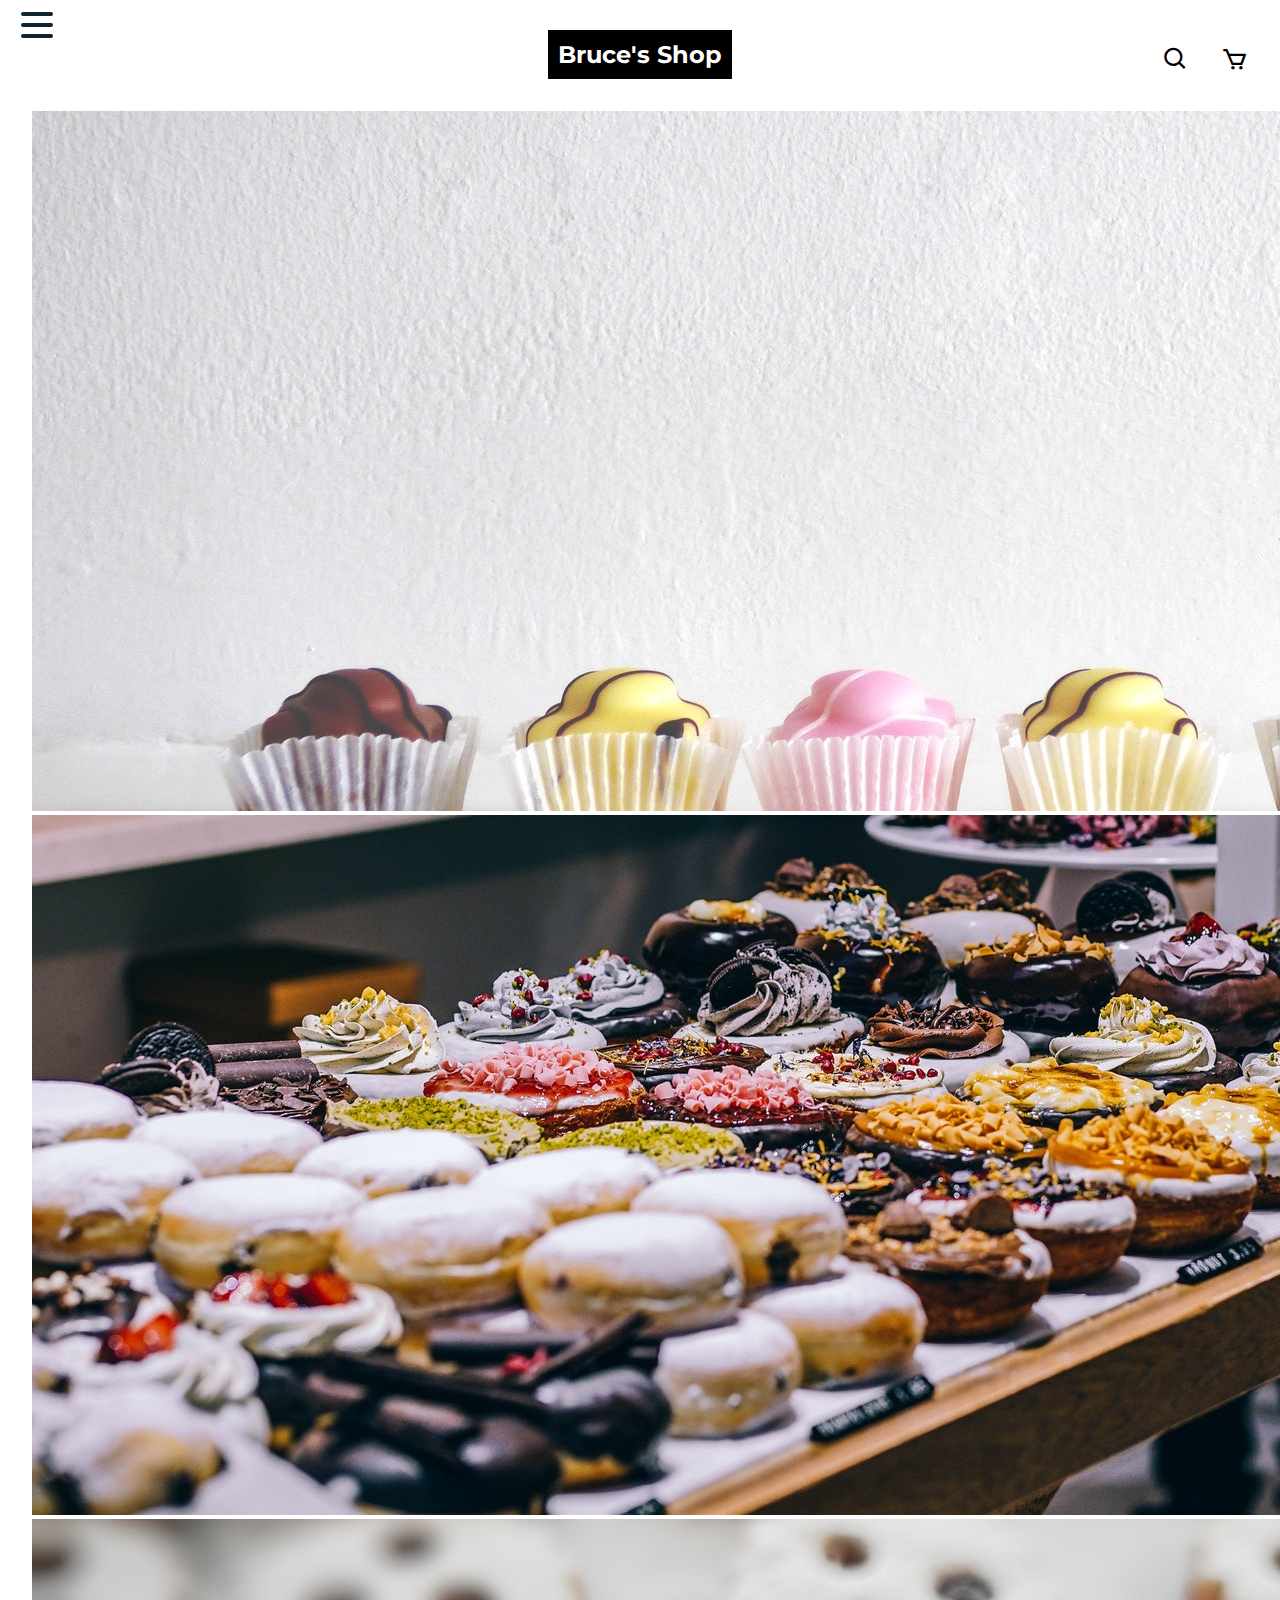
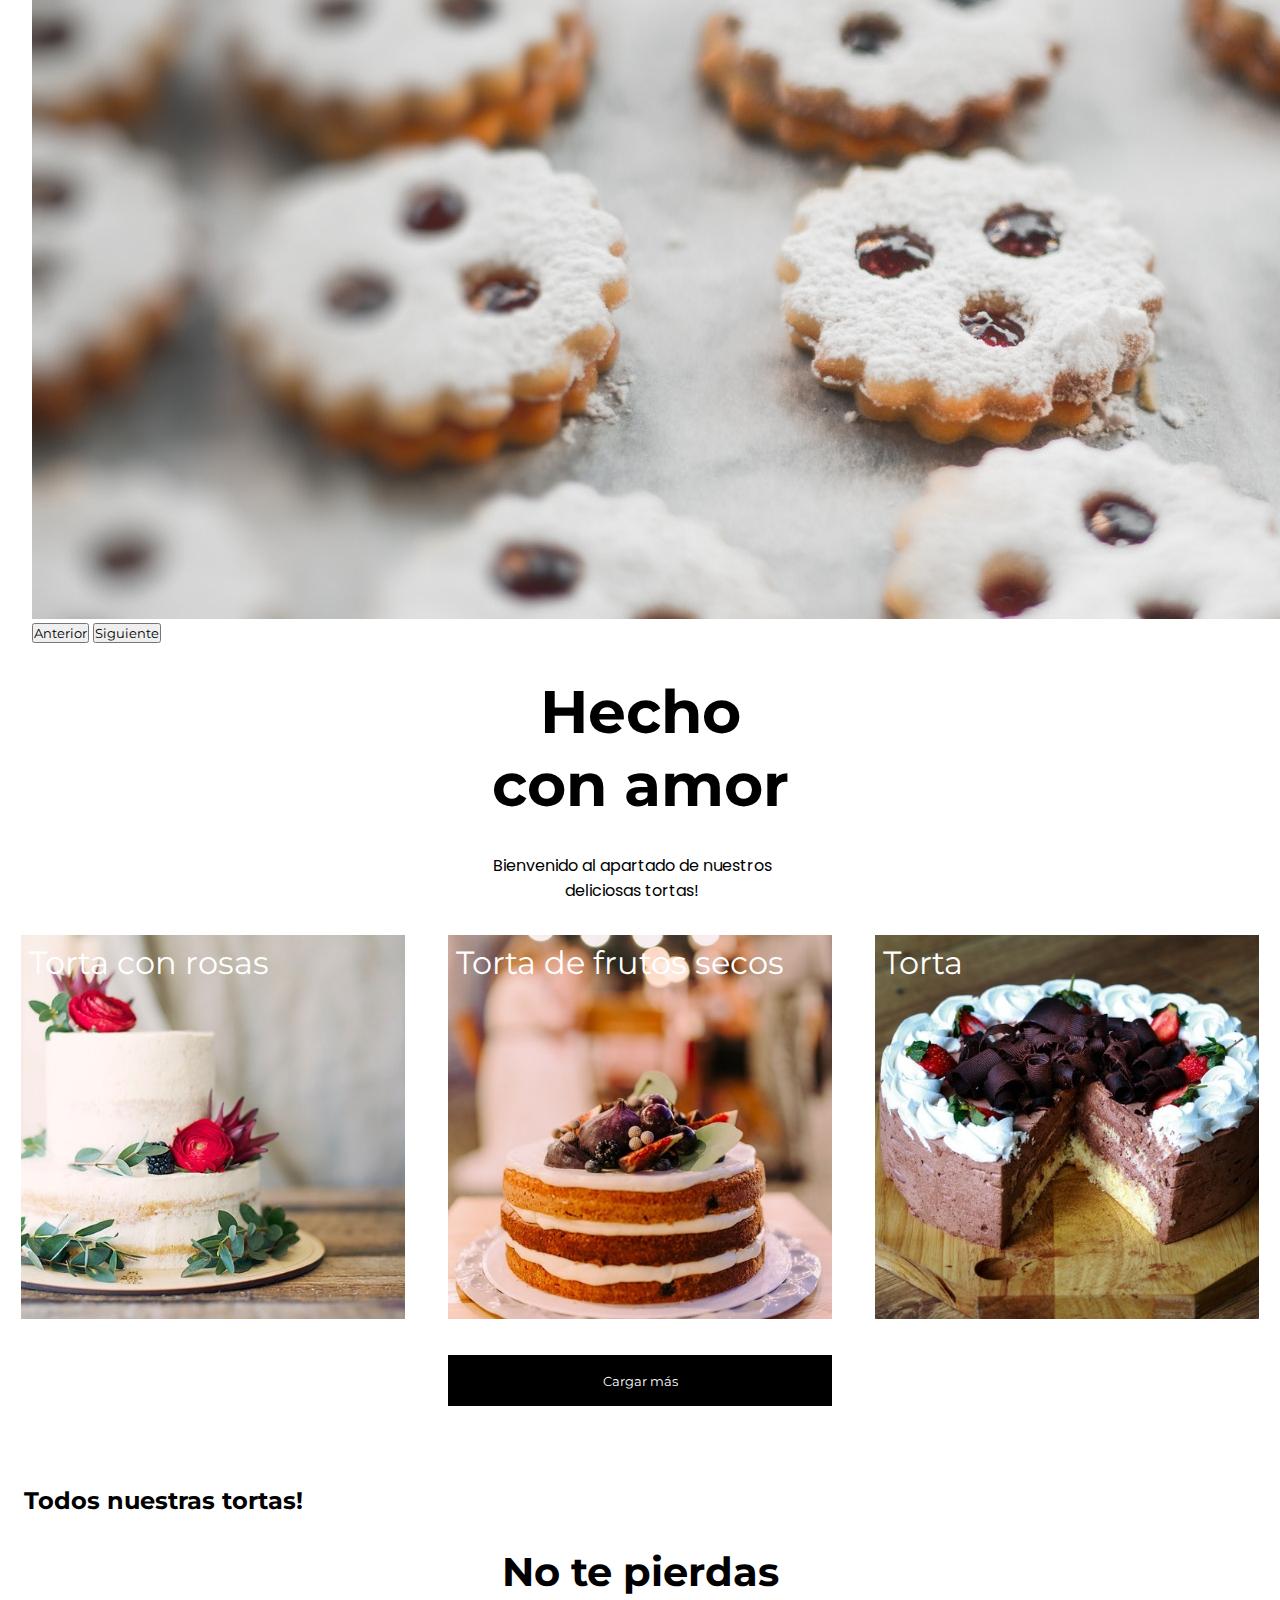
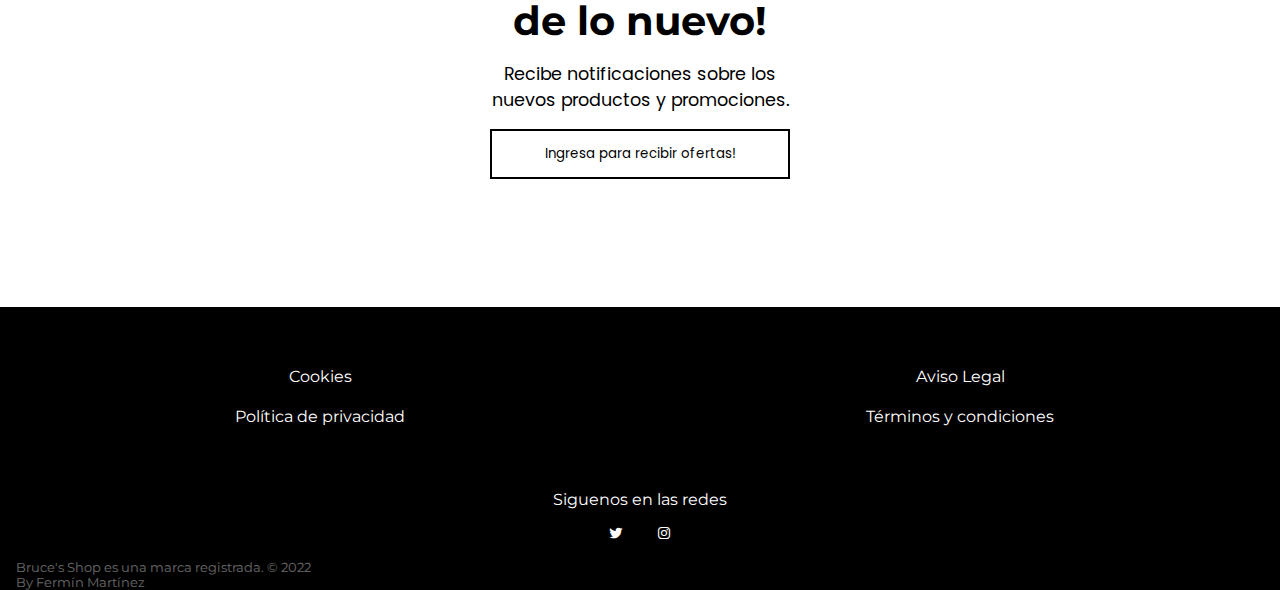
<file: EntregasProyecto/TercerEntrega/pages/tortas.html>
<!DOCTYPE html>
<html lang="en">
  <head>
    <title>Tortas</title>
    <meta charset="UTF-8" />
    <meta http-equiv="X-UA-Compatible" content="IE=edge" />
    <meta name="viewport" content="width=device-width, initial-scale=1.0" />

    <!-- Descripcion -->
    <meta
      name="description="
      content="Bruce's Shop es una tienda Repostera Uruguaya, vendemos unos tortas fascinantes y muy ricas! "
    />

    <!-- Key Words -->
    <meta
      name="keywords"
      content="VENTA, COMIDA, REPOSTERIA TORTAS CHOCOLATE BODAS"
    />

    <!-- Link de BoxIcons -->
    <link
      href="https://unpkg.com/boxicons@2.1.2/css/boxicons.min.css"
      rel="stylesheet"
    />

    <!-- Link CSS BOOSTRAP -->
    <link
      href="https://cdn.jsdelivr.net/npm/bootstrap@5.2.0-beta1/dist/css/bootstrap.min.css"
      rel="stylesheet"
      integrity="sha384-0evHe/X+R7YkIZDRvuzKMRqM+OrBnVFBL6DOitfPri4tjfHxaWutUpFmBp4vmVor"
      crossorigin="anonymous"
    />

    <!-- Link CSS -->
    <link rel="stylesheet" href="../css/styles.css" />
  </head>

  <body>
    <div class="container-body">
      <header>
        <div class="logo">
          <h1><a href="./index.html"> Bruce's Shop</a></h1>
        </div>

        <!-- Menú -->
        <nav>
          <div class="navbar">
            <div class="nav-container">
              <input class="checkbox" type="checkbox" />
              <div class="hamburger-lines">
                <span class="line line1"></span>
                <span class="line line2"></span>
                <span class="line line3"></span>
              </div>

              <div class="menu-items">
                <ul>
                  <li><a href="../index.html">Inicio</a></li>
                  <li><a href="./tortas.html">Tortas</a></li>
                  <li><a href="./muffings.html">Muffings</a></li>
                  <li><a href="./galletitas.html">Galletitas</a></li>
                  <li><a href="./contacto.html">Contacto</a></li>
                </ul>
              </div>
            </div>
          </div>

          <div class="header__searchBar">
            <i class="bx bx-search" id="search"></i>
            <a href="#cart"><i class="bx bx-cart"></i></a>
          </div>
        </nav>
      </header>

      <main>
        <div
          id="carouselExampleControls"
          class="carousel slide"
          data-bs-ride="carousel"
        >
          <div class="carousel-inner">
            <div class="carousel-item active">
              <img
                src="../img/carousel1.jpg"
                class="d-block w-100 h-40"
                alt="Imagen de Galletitas"
              />
            </div>
            <div class="carousel-item">
              <img
                src="../img/carousel2.jpg"
                class="d-block w-100 h-40"
                alt="Imagen de Donas"
              />
            </div>
            <div class="carousel-item">
              <img
                src="../img/carousel3.jpg"
                class="d-block w-100 h-40"
                alt="Imagen de Muffings"
              />
            </div>
          </div>
          <button
            class="carousel-control-prev"
            type="button"
            data-bs-target="#carouselExampleControls"
            data-bs-slide="prev"
          >
            <span class="carousel-control-prev-icon" aria-hidden="true"></span>
            <span class="visually-hidden">Anterior</span>
          </button>
          <button
            class="carousel-control-next"
            type="button"
            data-bs-target="#carouselExampleControls"
            data-bs-slide="next"
          >
            <span class="carousel-control-next-icon" aria-hidden="true"></span>
            <span class="visually-hidden">Siguiente</span>
          </button>
        </div>

        <div class="main__subtitle">
          <h2>Hecho con amor</h2>
          <p>Bienvenido al apartado de nuestros deliciosas tortas!</p>
        </div>

        <div class="main__categories">
          <div class="main__categories-muffings">
            <p>Torta con rosas</p>
            <a href="#"
              ><img src="../img/cake2.jpg" alt="Imagen Torta con Rosas"
            /></a>
          </div>

          <div class="main__categories-muffings">
            <p>Torta de frutos secos</p>
            <a href="#"
              ><img src="../img/cake4.jpg" alt="Imagen Torta de Frutos Secos"
            /></a>
          </div>

          <div class="main__categories-muffings">
            <p>Torta</p>
            <a href="#"
              ><img src="../img/cake9.jpg" alt="Imagen Torta de Chocolate"
            /></a>
          </div>
        </div>

        <div class="main__categories-btn">
          <button><a href="#">Cargar más</a></button>
        </div>
      </main>

      <section class="section-newProducts">
        <div class="newProducts">
          <h3 class="newProducts__title">Todos nuestras tortas!</h3>
          
        </div>
      </section>

      <section class="section-mailingList">
        <div class="mailingList">
          <div class="mailingList__content">
            <h2 class="mailingList__title">No te pierdas de lo nuevo!</h2>
            <p class="mailingList__text">
              Recibe notificaciones sobre los nuevos productos y promociones.
            </p>
            <button class="mailingList__btn">
              <a href="./contacto.html">Ingresa para recibir ofertas!</a>
            </button>
          </div>
        </div>
      </section>

      <footer>
        <div class="footerItems-left">
          <p class="footerItems-left-Cookies">Cookies</p>
          <p>Política de privacidad</p>
        </div>

        <div class="footerItems-right">
          <p class="footerItems-right-Politics">Aviso Legal</p>
          <p>Términos y condiciones</p>
        </div>

        <div class="social-Media">
          <div class="footer-SocialMedia-title">
            <p>Siguenos en las redes</p>
          </div>
          <div class="footer-SocialMedia-content">
            <a href="#twitter" class="text-focus-in"
              ><i class="bx bxl-twitter"></i
            ></a>
            <a href="#instagram" class="text-focus-in"
              ><i class="bx bxl-instagram"></i
            ></a>
          </div>
        </div>

        <!-- Copyright -->
        <div class="copyright">
          <p class="text-focus-in">
            Bruce's Shop es una marca registrada. © 2022
          </p>
          <p class="text-focus-in">By Fermín Martínez</p>
        </div>
      </footer>
    </div>

    <script
      src="https://cdn.jsdelivr.net/npm/bootstrap@5.2.0-beta1/dist/js/bootstrap.bundle.min.js"
      integrity="sha384-pprn3073KE6tl6bjs2QrFaJGz5/SUsLqktiwsUTF55Jfv3qYSDhgCecCxMW52nD2"
      crossorigin="anonymous"
    ></script>

    <script src="../js/fetchCakes.js"></script>
  </body>
</html>
</file>
<file: DesafiosComplementarios/AlgoritmosCiclicos/css/index.css>
@import url('https://fonts.googleapis.com/css2?family=Montserrat:ital,wght@1,800&display=swap');

* {
    margin: 0;
    padding: 0;
    box-sizing: border-box;
    font-family: 'Montserrat', sans-serif;
}

.name {
    height: 100vh;
    display: flex;
    justify-content: center;
    align-items: center;
}

.name h1{
    font-size: 10vw;
}
</file>
<file: DesafiosEntregables/SimuladorInteractivo/css/index.css>
@import url('https://fonts.googleapis.com/css2?family=Montserrat:ital,wght@1,900&display=swap');

* {
    margin: 0;
    padding: 0;
    box-sizing: border-box;
    font-family: 'Montserrat', sans-serif;
}

.name {
    height: 100vh;
    display: flex;
    justify-content: center;
    align-items: center;
}

.name h1 {
    font-size: 10vw;
}
</file>
<file: EntregasProyecto/PrimerEntrega/css/main.css>
@import url('https://fonts.googleapis.com/css2?family=Montserrat:wght@500&display=swap');

* {
  margin: 0;
  padding: 0;
  box-sizing: border-box;
  font-family: 'Montserrat', sans-serif;
  font-weight: 400;

}

body {
  display: flex;
  height: 100vh;
  width: 100vw;
  justify-content: center;
  align-items: center;
  flex-direction: column;
}

h1 {
  font-size: 1.5rem;
}

td {
  padding: 0.5rem;
}

button {
  border: none;
  background: none;
  background-color: black;
  color: white;
  padding: 1rem;
  border-radius: 1rem;
  cursor: pointer;
}

.cotizar {
  padding-left: 12rem;
  padding-right: 12rem;
}
</file>
<file: EntregasProyecto/TercerEntrega/css/styles.css>
@import url("https://fonts.googleapis.com/css2?family=Montserrat:wght@800&family=Poppins:wght@500&display=swap");
@import url("https://fonts.googleapis.com/css2?family=Montserrat:wght@800&family=Poppins:wght@500&display=swap");
* {
  margin: 0;
  padding: 0;
  box-sizing: border-box;
  font-family: "Montserrat";
}

h3 {
  margin-left: 1.5rem;
}

header .logo {
  display: flex;
  justify-content: center;
}
header .logo h1 {
  background-color: black;
  margin-top: 30px;
  padding: 10px;
  font-size: 1.5rem;
}
header .logo h1 a {
  color: white;
  text-decoration: none;
}
header nav .navbar {
  position: absolute;
  top: 0.2rem;
  margin-top: 1.3rem;
}
header nav .navbar .nav-container {
  display: flex;
  justify-content: space-between;
  align-items: center;
  height: 62px;
  text-align: center;
}
header nav .navbar .nav-container li {
  list-style-type: none;
}
header nav .navbar .nav-container li a {
  text-decoration: none;
  color: black;
  font-weight: 500;
  font-size: 1.2rem;
  padding: 0.7rem;
}
header nav .navbar .nav-container li a a:hover {
  font-weight: bolder;
}
header nav .navbar .menu-items {
  display: flex;
  background-color: white;
  width: 100vw;
  position: relative;
  z-index: 1;
}
header nav .navbar .nav-container {
  display: block;
  position: relative;
  height: 60px;
}
header nav .navbar .nav-container .checkbox {
  position: absolute;
  display: block;
  height: 32px;
  width: 32px;
  top: 20px;
  left: 20px;
  z-index: 5;
  opacity: 0;
  cursor: pointer;
}
header nav .navbar .nav-container .hamburger-lines {
  display: block;
  height: 26px;
  width: 32px;
  position: absolute;
  top: 1.1rem;
  left: 1.3rem;
  z-index: 2;
  display: flex;
  flex-direction: column;
  justify-content: space-between;
}
header nav .navbar .nav-container .hamburger-lines .line {
  display: block;
  height: 4px;
  width: 100%;
  border-radius: 10px;
  background: #0e2431;
}
header nav .navbar .nav-container .hamburger-lines .line1 {
  transform-origin: 0% 0%;
  transition: transform 0.4s ease-in-out;
}
header nav .navbar .nav-container .hamburger-lines .line2 {
  transition: transform 0.2s ease-in-out;
}
header nav .navbar .nav-container .hamburger-lines .line3 {
  transform-origin: 0% 100%;
  transition: transform 0.4s ease-in-out;
}
header nav .navbar .menu-items {
  height: 100vh;
  width: 100vw;
  transform: translate(-150%);
  display: flex;
  flex-direction: column;
  transition: transform 0.5s ease-in-out;
  justify-content: center;
  margin-left: -1rem;
  margin-top: -3.3vh;
  flex-shrink: 0;
}
header nav .navbar .menu-items li {
  margin-bottom: 2.5rem;
  font-size: 1.5rem;
  font-weight: 800;
  font-style: italic;
}
header nav .navbar .nav-container input[type=checkbox]:checked ~ .menu-items {
  transform: translateX(0);
}
header nav .navbar .nav-container input[type=checkbox]:checked ~ .hamburger-lines .line1 {
  transform: rotate(45deg);
}
header nav .navbar .nav-container input[type=checkbox]:checked ~ .hamburger-lines .line2 {
  transform: scaleY(0);
}
header nav .navbar .nav-container input[type=checkbox]:checked ~ .hamburger-lines .line3 {
  transform: rotate(-45deg);
}
header nav .navbar .nav-container input[type=checkbox]:checked ~ .logo {
  display: none;
}
header .header__searchBar {
  position: absolute;
  right: 0;
  top: 0;
  margin-top: 2.2rem;
  display: flex;
}
header .header__searchBar i {
  font-size: 1.7rem;
  margin: 0.7rem 2rem 0rem 0rem;
  color: black;
}
header .header__searchBar #search {
  display: none;
}

main .contacto-title {
  text-align: center;
  margin: 3rem;
}
main .btn {
  display: flex;
  margin: auto;
  margin-bottom: 4rem;
}
main .carousel {
  margin: 2rem;
}
main .main__subtitle {
  width: 20rem;
  margin: auto;
  text-align: center;
  margin-top: 2rem;
}
main .main__subtitle h2 {
  font-size: 3.75rem;
  margin-bottom: 2rem;
}
main .main__subtitle p {
  font-family: "Poppins";
  width: 19rem;
}
main .main__categories {
  display: flex;
  flex-direction: column;
  margin-top: 2rem;
}
main .main__categories div {
  margin: auto;
  margin-bottom: 2rem;
}
main .main__categories div p {
  position: absolute;
  color: white;
  font-size: 2rem;
  margin: 0.5rem;
}
main .main__categories div img {
  width: 80vw;
}
main .main__categories-btn {
  padding: 1rem 8rem 1rem 8rem;
  background-color: black;
  text-align: center;
  margin: auto;
  margin-bottom: 1rem;
}
main .main__categories-btn button {
  background-color: black;
  border: none;
}
main .main__categories-btn button a {
  text-decoration: none;
  color: white;
}

.newProducts {
  display: flex;
  flex-direction: column;
}
.newProducts .newProducts__title {
  font-size: 2rem;
  margin-bottom: 2rem;
  text-align: center;
}
.newProducts div {
  margin: auto;
  margin-bottom: 2rem;
}
.newProducts div img {
  width: 65vw;
}
.newProducts div .price {
  font-family: "Poppins";
}

.mostSelleds {
  display: flex;
  flex-direction: column;
}
.mostSelleds .mostSelleds__title {
  font-size: 2rem;
  margin-bottom: 2rem;
  text-align: center;
}
.mostSelleds div {
  margin: auto;
  margin-bottom: 2rem;
}
.mostSelleds div img {
  width: 65vw;
}

.mailingList {
  display: flex;
  justify-content: center;
  margin-bottom: 8rem;
}
.mailingList .mailingList__content {
  width: 300px;
}
.mailingList .mailingList__content .mailingList__title {
  font-size: 2.5rem;
  margin-bottom: 1rem;
  text-align: center;
}
.mailingList .mailingList__content .mailingList__text {
  font-family: "Poppins";
  font-size: 1.1rem;
  text-align: center;
  margin-bottom: 1rem;
}
.mailingList .mailingList__content .mailingList__btn {
  font-family: "Poppins";
  border: 2px solid black;
  width: 18.75rem;
  height: 3.1rem;
  background-color: white;
}
.mailingList .mailingList__content .mailingList__btn a {
  font-family: "Poppins";
  text-decoration: none;
  color: black;
}

footer {
  grid-column: 1/4;
  background-color: black;
  color: white;
}
footer .footerItems-left {
  margin-top: 40px;
  text-align: center;
}
footer .footerItems-left .footerItems-left-Cookies {
  margin: 1.3rem;
}
footer .footerItems-right {
  margin-top: 40px;
  text-align: center;
}
footer .footerItems-right .footerItems-right-Politics {
  margin: 1.3rem;
}
footer .footer-SocialMedia-title {
  display: flex;
  justify-content: center;
  margin-top: 4rem;
}
footer .footer-SocialMedia-content {
  display: flex;
  justify-content: center;
}
footer .footer-SocialMedia-content a {
  margin: 1rem;
  color: white;
}
footer .copyright {
  font-size: 0.8rem;
  opacity: 0.4;
  margin-left: 1rem;
}

header {
  grid-area: header;
}

main {
  grid-area: main;
}

.section-newProducts {
  grid-area: newProducts;
}

.section-mostSelleds {
  grid-area: mostSelleds;
}

.section-mailingList {
  grid-area: mailingList;
}

footer {
  grid-area: footer;
}

@media only screen and (min-width: 400px) {
  .container-body {
    display: grid;
    grid-template-columns: 1fr;
    grid-template-rows: repeat(6, auto);
    grid-template-areas: "header" "main" "newProducts" "mostSelleds" "mailingList" "footer";
  }
  .container-body footer {
    display: grid;
    grid-template-columns: repeat(2, minmax(200px, 1fr));
    grid-template-rows: repeat(3, auto);
    grid-template-areas: "left-Footer right-Footer" "social-Media social-Media" "copyright copyright";
    background-color: black;
    color: white;
  }
  .container-body .footerItems-left {
    grid-area: left-Footer;
  }
  .container-body .footerItems-right {
    grid-area: right-Footer;
  }
  .container-body .social-Media {
    grid-area: social-Media;
  }
  .container-body .copyright {
    grid-area: copyright;
  }
}
@media only screen and (min-width: 600px) {
  .container-body {
    display: grid;
    grid-template-columns: repeat(3, minmax(200px, 1fr));
    grid-template-rows: repeat(6, auto);
    grid-template-areas: "header header header" "main main main" "newProducts newProducts newProducts" "mostSelleds mostSelleds mostSelleds" "mailingList mailingList mailingList" "footer footer footer";
  }

  main .main__categories {
    display: grid;
    grid-template-columns: repeat(2, minmax(200px, 1fr));
  }
  main .main__categories div img {
    width: 45vw;
  }

  .newProducts {
    display: grid;
    grid-template-columns: repeat(3, minmax(200px, 1fr));
    grid-template-areas: "title title title" "product product product" "product product product";
  }

  .newProducts__title {
    grid-area: title;
  }

  .section-newProducts .newProducts img {
    width: 30vw;
  }

  .mostSelleds {
    display: grid;
    grid-template-columns: repeat(3, minmax(200px, 1fr));
    grid-template-areas: "title title title" "product product product" "product product product";
  }

  .mostSelleds__title {
    grid-area: title;
  }

  .section-mostSelleds .mostSelleds img {
    width: 30vw;
  }
}
@media only screen and (min-width: 1024px) {
  header {
    display: grid;
    grid-template-columns: repeat(3, minmax(200px, 1fr));
    grid-template-rows: repeat(1, auto);
    grid-template-areas: "nav logo search";
  }
  header .logo {
    grid-area: logo;
  }
  header nav .navbar {
    grid-area: nav;
  }
  header nav .header__searchBar {
    grid-area: search;
  }
  header nav .header__searchBar #search {
    display: block;
  }

  main .main__categories {
    display: grid;
    grid-template-columns: repeat(3, minmax(200px, 1fr));
  }
  main .main__categories div img {
    width: 30vw;
  }
  main .main__categories-btn {
    width: 30vw;
  }

  .newProducts {
    display: grid;
    grid-template-columns: repeat(5, 1fr);
    grid-template-rows: repeat(2, auto);
    grid-template-areas: "title title title title title" "product product product product product";
  }
  .newProducts .newProducts__title {
    font-size: 1.5rem;
    margin-top: 4rem;
    text-align: start;
  }
  .newProducts .product a img {
    width: 17vw;
  }

  .mostSelleds {
    display: grid;
    grid-template-columns: repeat(5, 1fr);
    grid-template-rows: repeat(2, auto);
    grid-template-areas: "title title title title title" "product product product product product";
  }
  .mostSelleds .mostSelleds__title {
    font-size: 1.5rem;
    margin-top: 4rem;
    text-align: start;
  }
  .mostSelleds .product a img {
    width: 17vw;
  }
}

/*# sourceMappingURL=styles.css.map */
</file>
<file: DesafiosComplementarios/InteractuarConHTML/css/main.css>
* {
    margin: 0;
    padding: 0;
    box-sizing: border-box;
}

body {
    height: 100vh;
    display: grid;
    grid-template-columns: repeat(6, 1fr);
    grid-template-rows: repeat(3, 1fr);
    grid-template-areas:"btn1-1 btn1-1 btn1-2 btn1-2 btn1-3 btn1-3"
                        "btn2-1 btn2-1 btn2-1 btn2-2 btn2-2 btn2-2"
                        "btn3-1 btn3-1 btn3-1 btn3-1 btn3-1 btn3-1 ";
}

.btn1-1 {
    grid-area: btn1-1;
}

.btn1-2 {
    grid-area: btn1-2;
}

.btn1-3 {
    grid-area: btn1-3;
}

.btn2-1 {
    grid-area: btn2-1;
}

.btn2-2 {
    grid-area: btn2-2;
}

.btn3-1 {
    grid-area: btn3-1;
}

body div {
    display: flex;
    justify-content: center;
    align-items: center;
}

body div button {
    padding: 0.5rem;
}
</file>
<file: DesafiosEntregables/IncorporarEventos/css/main.css>
@import url('https://fonts.googleapis.com/css2?family=Space+Mono&display=swap');

* {
    margin: 0;
    padding: 0;
    box-sizing: border-box;
    font-family: 'Space Mono', monospace;
}

.form {
    height:  50vh;
    display: flex;
    flex-direction: column;
    justify-content: center;
    align-items: center;
}

.form label,input{
    margin: .3rem;
    padding: .1rem;
    width: 20vw;
}

.form .btnRegister{
    border: none;
    background-color: black;
    color: white;
    padding: .4rem;
    border-radius: .6rem;
    cursor: pointer;
}
</file>
<file: EntregasProyecto/SegundaEntrega/css/main.css>
@import url('https://fonts.googleapis.com/css2?family=Space+Mono&display=swap');

/* <---------- Reset ----------> */
* {
    margin: 0;
    padding: 0;
    box-sizing: border-box;
    font-family: 'Space Mono', monospace;
}

/* <---------- Default Adjustments ----------> */

ul {
    list-style-type: none;
}

a {
    text-decoration: none;
    color: white;
}

/* <---------- Header ----------> */

header .header-background img {
    width: 100%;
    position: absolute;
    z-index: 1;
}

header .header-navBar ul {
    height: 9rem;
    display: flex;
    position: relative;
    z-index: 2;
    justify-content: flex-end;
    align-items: center;

}

header .header-navBar ul li {
    padding: 1.5rem;
}

header .header-navBar ul li a{
    font-size: 1.2rem;
}
</file>
